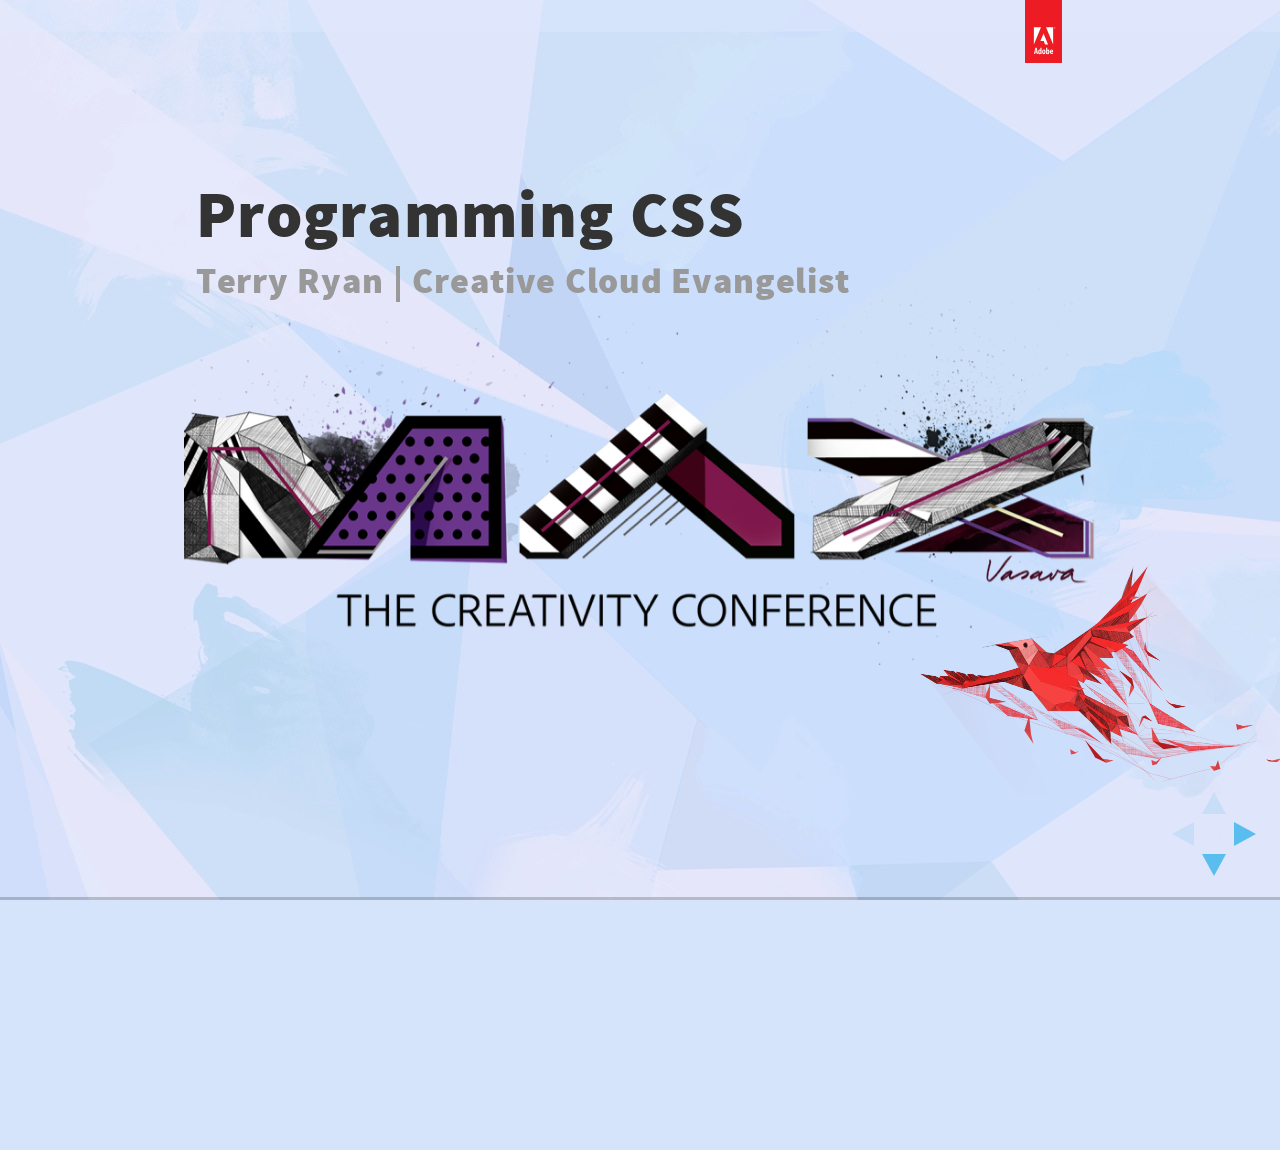
<file: preso/index.html>
<!doctype html>
<html lang="en">

	<head>
		<meta charset="utf-8">

		<title>Programming CSS</title>

		<meta name="description" content="An exploration of bring more coding productivity to CSS.">
		<meta name="author" content="Terry Ryan">

		<meta name="apple-mobile-web-app-capable" content="yes" />
		<meta name="apple-mobile-web-app-status-bar-style" content="black-translucent" />

		<meta name="viewport" content="width=device-width, initial-scale=1.0, maximum-scale=1.0, user-scalable=no">

		<link rel="stylesheet" href="css/reveal.min.css">
		<link rel="stylesheet" href="css/theme/default.css" id="theme">	

		<!-- For syntax highlighting -->
		<link rel="stylesheet" href="lib/css/zenburn.css">

		<!-- If the query includes 'print-pdf', use the PDF print sheet -->
		<script>
			document.write( '<link rel="stylesheet" href="css/print/' + ( window.location.search.match( /print-pdf/gi ) ? 'pdf' : 'paper' ) + '.css" type="text/css" media="print">' );
		</script>

		<!--[if lt IE 9]>
		<script src="lib/js/html5shiv.js"></script>
		<![endif]-->
	</head>

	<body>

		<div class="reveal">
			<img src="css/theme/max2013/adobelogo_redtag.svg" class="adobelogo" id="adobelogo" />
			<!-- Any section element inside of this container is displayed as a slide -->
			<div class="slides">

				<section>
					<section class="titleslide">
						<hgroup>
							<h1>Programming CSS</h1>
							<h2>Terry Ryan | Creative Cloud Evangelist</h2>
						</hgroup>
						<img src="css/theme/max2013/logo.png" class="transparent" id="logo" />
						<img src="css/theme/max2013/bird.png" class="transparent" id="bird" />
					</section>
					<section class="question">
						<div class="content">
							<h1>Who are you?</h1>
						</div>	
					</section>
				</section>
				<section>
					<section class="question">
						<div class="content">
							<h1>Important Ideas</h1>
							<img src="img/blt-weave.jpg" style="max-height:400px" />
						</div>	
					</section>
					<section>
						<style>
							.reveal .talking-head{
								display: inline-block;
								width: auto;
								text-align: center;
							}
							.reveal .talking-head figcaption{
								display: inline-block;	
							}
							.reveal .talking-head img{
								width: 100px;
								display: block;
							}

							.reveal .molly img{
								width: 120px;
								display: block;
							}
							.hide-text{
								opacity: 0;
							}
							.reveal .donttable{
								width: 	550px;
								position: absolute;
								top: 25%;
								right: 50px;
								margin: 0 auto;
								background-color: #ddd;
							}

							.reveal .heads{
								width: 300px;
							}

						</style>
							
						<div class="heads">
							<figure class="zeldman talking-head">
								<img src="img/zeldman.svg" class="transparent" />
								<figcaption>Zeldman</figcaption>
							</figure>
							<figure class="molly talking-head">
								<img src="img/molly.svg" class="transparent" />
								<figcaption>Holzschlag</figcaption>
							</figure>
							<figure class="shea talking-head">
								<img src="img/shea.svg" class="transparent" />
								<figcaption>Shea</figcaption>
							</figure>
						</div>
						<blockquote class="donttable">Don’t use tables for layout, use CSS.
							Tables are for tabular data.  They are just one of the tools in your toolkit. 
						</blockquote>		
						<blockquote class="donttable fragment">Don’t use tables <span class="hide-text">for layout</span>, use CSS.
							Tables are for <span class="hide-text">tabular data.  They are just one of the </span>tools <span class="hide-text">in your toolkit</span>. 
						</blockquote>
						
					</section>
					<section>
						<pre><code contenteditable>
&lt;p&gt;Sales Figures&lt;/p&gt;						
&lt;div class="table"&gt;
	&lt;div class="table-row"&gt;
		&lt;div class="table-cell"&gt;100,212&lt;/div&gt;
		&lt;div class="table-cell"&gt;98,021&lt;/div&gt;
		&lt;div class="table-cell"&gt;110,764&lt;/div&gt;
		&lt;div class="table-cell"&gt;112,876&lt;/div&gt;
	&lt;/div&gt;
&lt;/div&gt;
							
						</code></pre>
					</section>
					<section class="question">
						<div class="content">
							<dl>
								<dt>Avoid</dt>
								<dd>Consider other options before choosing.</dd>
								<dd class="fragment">Does not mean "never"</dd>
							</dl>	
						</div>	
					</section>
					<section class="question">
						<div class="content">
							<dl>
								<dt>Prefer</dt>
								<dd>Try to settle on solutions that include.</dd>
								<dd class="fragment">Does not mean "always"</dd>
							</dl>	
						</div>	
					</section>

					<section>
						<div class="content">
							<h1>CSS is not a programming language.</h1>
							<p class="fragment">Missing:</p>
							<ul>
								<li class="fragment">Variables</li>
								<li class="fragment">Loops</li>
								<li class="fragment">Functions</li>
							</ul>
							<br /><br /><br /><br />
							<h1 class="fragment">Result &mdash; <em>Unproductive</em></h1>
						</div>	
					</section>

					<section>
						<div class="content">
							<h1 class="fragment">Optimize CSS for human</h1>
							<ul>
								<li class="fragment">Many, browser inefficient, style sheets</li>
							</ul>
							<br /><br /><br />
							<h1 class="fragment">Optimize CSS for browser</h1>
							<ul>
								<li class="fragment">One long, hard to read CSS file.</li>
							</ul>
							<br /><br /><br /><br />
							<h1 class="fragment">Result &mdash; <em>Bad CSS for someone</em></h1>
						</div>	
					</section>
				</section>	

				<section>
					<section class="question">
						<div class="content">
							<h1>CSS Resets</h1>
							<img src="img/blank-slate.png" style="max-height:400px" class="transparent" />
						</div>	
					</section>
					<section class="question">
						<div class="content">
							<h1>Demo</h1>
						</div>	
					</section>
					<section>
						<img src="img/chrome.png" />	
					</section>
					<section>
						<img src="img/safari.png" />	
					</section>
					<section>
						<img src="img/compare.png" />	
					</section>
					<section>
						<div class="content">
							<h1>Browsers render things different</h1>
							<p class="fragment">Fixes:</p>
							<ul>
								<li class="fragment">Browser specific hacks</li>
								<li class="fragment">Deal with the differences.</li>
								<li class="fragment">Reset</li>
							</ul>
						</div>	
					</section>
					<section>
						<div class="content">
							<h1>Resets</h1>
							<ul>
								<li class="fragment">Start all browsers at zero</li>
								<li class="fragment">Force you to consider everything</li>
							</ul>
						</div>	
					</section>
				</section>
				<section>
					<section class="question">
						<div class="content">
							<h1>Organization</h1>
							<img src="img/toolbox.png" style="max-height:400px" class="transparent" />
						</div>	
					</section>

					<section>
						<div class="content">
							<h1>Two Schools</h1>
							<ul>
								<li class="fragment">Interfaces</li>
								<li class="fragment">Design Aspect</li>
							</ul>
						</div>	
					</section>
					<section>
						<div class="content">
							<h1>Interface</h1>
							<ul>
								<li class="fragment">Header</li>
								<li class="fragment">Nav</li>
								<li class="fragment">Footer</li>
								<li class="fragment">Content</li>
								<li class="fragment">Sub Interface</li>
							</ul>
						</div>	
					</section>
					
					<section>
						<div class="content">
							<h1>Design Aspects</h1>
							<ul>
								<li class="fragment">Fonts</li>
								<li class="fragment">Color</li>
								<li class="fragment">Background</li>
								<li class="fragment">Layout</li>
								<li class="fragment">Media Queries</li>
							</ul>
						</div>	
					</section>
					<section>
						<div class="content">
							<h1>Interfaces - Pros</h1>
							<ul>
								<li class="fragment">Slightly less verbose</li>
								<li class="fragment">Easier to track down</li>
								<li class="fragment">Easier to focus</li>
								<li class="fragment">Preference?</li>
							</ul>
						</div>	
					</section>
					<section>
						<div class="content">
							<h1>Design Aspects</h1>
							<ul>
								<li class="fragment">Easier to repurpose</li>
								<li class="fragment">Easier to rebrand</li>
								<li class="fragment">Easier to make responsive</li>
								<li class="fragment">Preference?</li>
							</ul>
						</div>	
					</section>
					
					<section class="question">
						<div class="content">
							<h1>I prefer a hybrid.</h1>
						</div>	
					</section>

				</section>
				<style>
					.reveal .bigpicture{
						position: absolute;
						width: auto;
						padding-left: 50px;
						top: 0;
						left: 0;
						right: 0;
						z-index: 0;
					}
					.reveal .bigpicture-caption{
						position: absolute;
						z-index: 1;
					}
				</style>
				<section>
					<section class="question">
						<div class="content">
							<h1 class="bigpicture-caption" style="right: 60px; top:0;">Class vs ID?</h1>
							<img src="img/angrycrowd.jpg" class="transparent bigpicture" />
						</div>	
					</section>
					<section class="question">
						<div class="content">
							<h1>Use ID's <br />in HTML &amp; JS</h1>
						</div>	
					</section>
					<section class="question">
						<div class="content">
							<h1>CSS Specificity</h1>
						</div>	
					</section>
					<section class="question">
						<div class="content">
							<h1>Andy Clarke</h1>
							<p><a href="http://www.stuffandnonsense.co.uk/archives/css_specificity_wars.html">CSS: Specificity Wars</a></p>
						</div>	
					</section>
					<style>
						.spec img{
							width: 300px;
						}
					</style>
					<section class="question">
						<div class="content-with-bg">
							<figure class="spec fragment">
								<img src="img/troop.jpg" class="transparent"/>
								<figcaption>Element</figcaption>
							</figure>
							<figure class="spec fragment">
								<img src="img/darth.jpg" class="transparent"/>
								<figcaption>.class</figcaption>
							</figure>
							<figure class="spec fragment">
								<img src="img/palp.jpg" class="transparent"/>
								<figcaption>#id</figcaption>
							</figure>	
						</div>	
					</section>
					<section>
						<h1>Element</h1>
						<pre class="split-screen"><code contenteditable>
&lt;div&gt;
&lt;/div&gt;

div{
	background-image: 
	url("img/troop.jpg");
}




							
						</code></pre>

						<style>
							.reveal .stormtrooper{
								background-image: url("img/troop.jpg");
							}
							.reveal .character{
								height: 400px;
								background-size: 50%;
							}
						</style>
						<div class="split-screen character stormtrooper fragment">

						</div>
					</section>
					<section>
						<h1>Class beats Element</h1>
						<pre class="split-screen"><code contenteditable>
&lt;div class="darth"&gt;
&lt;/div&gt;

div{
	background-image: 
	url("img/troop.jpg");
}

.darth{
	background-image: 
	url("img/darth.jpg");
}

						</code></pre>

						<style>
						.reveal .darth{
								background-image: url("img/darth.jpg");
							}
							.reveal .character{
								height: 400px;
								background-size: 50%;
								background-repeat: no-repeat;
								background-color: #FFF;
							}
						</style>
						<div class="split-screen character darth fragment">

						</div>
					</section>
					<section>
						<h1>ID beats Class</h1>
						<pre class="split-screen"><code contenteditable>
&lt;div id="palp" class="darth"&gt;
&lt;/div&gt;
div{
	background-image: 
	url("troop.jpg");
}

.darth{
	background-image: 
	url("darth.jpg");
}

#palp{
	background-image: 
	url("palp.jpg");
}
						</code></pre>

						<style>
						.reveal .palp{
								background-image: url("img/palp.jpg");
							}
						</style>
						<div class="split-screen character palp fragment">

						</div>
					</section>					
					<section>
						<h1>Inline beats ID</h1>
						<pre class="split-screen"><code contenteditable>
&lt;div id="palp" class="darth"
style="bg-image:url('dstar.jpg')"&gt;
&lt;/div&gt;
div...

.darth...

#palp...
						</code></pre>

						<div class="split-screen character palp fragment" style="background-image: url('img/dstar.jpg')">

						</div>
					</section>
					<section>
						<h1>!important</h1>
						<pre class="split-screen fragment"><code contenteditable>
&lt;div id="palp" 
class="darth batman"
style="bg-image:url('dstar.jpg')"&gt;
&lt;/div&gt;

.batman{
background-image: 
url("batman.jpg") !important;
}
						</code></pre>
						<style>
						.reveal .batman{
								background-image: url("img/batman.jpg") !important;
							}
						</style>
						<div class="split-screen character palp fragment batman" style="background-image: url('img/dstar.jpg')">

						</div>
					</section>
					<section>
						<h1>Why?</h1>
						<pre class="split-screen"><code contenteditable>
&lt;div id="header"&gt;
	&lt;div class="panel"&gt;
		&lt;p&gt;Panel Text&lt;/p&gt;
	&lt;/div&gt;	
&lt;/div&gt;

#header p{
	color:red;
}
.panel p{
	color:green; 
}
						</code></pre>
						<style>
							#header-example p{
								color:red;
							}
							.panel-example p{
								color:green; 
							}
						</style>
						<div id="header-example" class="split-screen fragment">
							<div class="panel-example">
								<p>Panel Text</p>
							</div>	
						</div>	
					</section>
					<style>
						.spec2 img{
							width: 180px;
						}
					</style>
					<section class="question">
						<div class="content-with-bg">
							<figure class="spec2 fragment">
								<img src="img/troop.jpg" class="transparent"/>
								<figcaption>Element</figcaption>
							</figure>
							<figure class="spec2 fragment">
								<img src="img/darth.jpg" class="transparent"/>
								<figcaption>.class</figcaption>
							</figure>
							<figure class="spec2 fragment">
								<img src="img/palp.jpg" class="transparent"/>
								<figcaption>#id</figcaption>
							</figure>
							<figure class="spec2 fragment">
								<img src="img/dstar.jpg" class="transparent"/>
								<figcaption>Inline Style</figcaption>
							</figure>
							<figure class="spec2 fragment">
								<img src="img/batman.jpg" class="transparent"/>
								<figcaption>!important</figcaption>
							</figure>	
						</div>	
					</section>	

				</section>	
				<section>
					<section class="question">
						<div class="content">
							<h1>Avoid CSS Smells</h1>
							<img src="img/css_dog.png" class="transparent" />
						</div>	
					</section>
					<section>
						<h1>Avoid Magic Numbers</h1>
						<pre class="split-screen"><code contenteditable>
li:last-child{
	position:relative;
	top: 3px;
}							
						</code></pre>
						<div class="split-screen fragment">
							<ul>
								<li>Brittle</li>
								<li>Something else is broken</li>
								<li>Might be environmental</li>
							</ul>	
						</div>	
					</section>
					<section>
						<h1>Avoid Qualified Selectors</h1>
						<pre class="split-screen"><code contenteditable>
li.phone-number{
	color:red;
}

						</code></pre>
						<div class="split-screen fragment">
							<ul>
								<li>Not resuable</li>
								<li>More work for the browser</li>
							</ul>	
						</div>	
					</section>
					<section>
						<h1>Avoid Undoing Your CSS</h1>
						<pre class="split-screen"><code contenteditable>
h2{
text-shadow: 2px 2px 4px #CCC;
}
.post h2{
text-shadow: none;
}

						</code></pre>
						<div class="split-screen fragment">
							<ul>
								<li>You're applying too early</li>
								<li>Less maintainable</li>
							</ul>	
						</div>	
					</section>
					<section>
						<h1>Avoid Super-Broad Rules</h1>
						<pre class="split-screen"><code contenteditable>
body{
text-shadow: 2px 2px 4px #CCC;
}


						</code></pre>
						<div class="split-screen fragment">
							<ul>
								<li>You're applying too early</li>
								<li>Less maintainable</li>
							</ul>	
						</div>	
					</section>
					<section>
						<h1>Prefer Classes to ID's</h1>
						<pre class="split-screen"><code contenteditable>
.special-event-notice{
text-shadow: 2px 2px 4px #CCC;
}


						</code></pre>
						<div class="split-screen fragment">
							<ul>
								<li>Everyone is fighting at the same strength</li>
								<li>More maintainable</li>
							</ul>	
						</div>	
					</section>
					<section>
						<h1>Avoid !important to fix bad CSS</h1>
						<pre class="split-screen"><code contenteditable>
#header p{
	color:red;
}
.panel p{
	color:green !important; 
}


						</code></pre>
						<div class="split-screen fragment">
							<ul>
								<li>More maintainable.</li>
							</ul>	
						</div>	
					</section>
					<section>
						<h1>Prefer !important for things that are actually important</h1>
						<pre class="split-screen"><code contenteditable>
.error p{
	color:red !important;
}
.panel p{
	color:green; 
}


						</code></pre>
						<div class="split-screen fragment">
							<ul>
								<li>What is actually used for</li>
							</ul>	
						</div>	
					</section>
					<section>
						<h1>Prefer Specific Class Names</h1>
						<pre class="split-screen"><code contenteditable>
.card img{
	border:1px solid #CCC;
}
.credit-card img{
	border:1px solid #CCC;
}


						</code></pre>
						<div class="split-screen fragment">
							<ul>
								<li>Unlikely to be accidently changed.</li>
								<li>More maintainable.</li>
							</ul>	
						</div>	
					</section>		
				</section>
				<section>
					<section class="question">
						<div class="content">
							<h1>OOCSS</h1>
							<img src="img/oocss.jpg" class="transparent" />
						</div>	
					</section>
					<section>
						<h1>Object Oriented CSS</h1>
						<div class="content">
							<ul>
								<li class="fragment">Remove Skin from Structure</li>
								<li class="fragment">Remove Content from Container</li> 
							</ul>	
						</div>	
					</section>
					<section>
						<h1>Skin from Structure</h1>
						<figure class="code-half">
						<figcaption>Pre OOCSS</figcaption>	
						<pre><code contenteditable>
.comment{
	border: 1px solid #F00;
	background: #DDD;
	font-family: Helvetica;
	font-size: 16px;
}

.tweet{
	border: 1px solid #F00;
	background: #DDD;
	font-family: Helvetica;
	font-size: 20px;
}							
						</code></pre>
						</figure>
						<figure  class="code-half fragment">
						<figcaption>OOCSS</figcaption>	
						<pre><code contenteditable>
.remark{
	border: 1px solid #F00;
	background: #DDD;
	font-family: Helvetica;
}
.comment{
	font-size: 16px;
}

.tweet{
	font-size: 20px;
}	


						</code></pre>
						</figure>
					</section>
					<section>
						<h1>Container from Content</h1>
						<figure class="code-half">
						<figcaption>Pre OOCSS</figcaption>	
						<pre><code contenteditable>
.footer h2{
	font-size: 16px;
	color: #FF0000;
}

						</code></pre>
						</figure>
						<figure  class="code-half fragment">
						<figcaption>OOCSS</figcaption>	
						<pre><code contenteditable>
.secondary-header{
	font-size: 16px;
	color: #FF0000;
}	


						</code></pre>
						</figure>
					</section>
					<section class="question">
						<div class="content">
							<h1>Should you do this?</h1>
						</div>	
					</section>
				</section>

				<section>
					<section class="question">
						<div class="content">
							<h1>Preprocessors</h1>
							<img src="img/preprocessors.jpg" />
						</div>	
					</section>
					<style>
						.file{
							width: 150px;
						}

						.package{
							width: 150px;
						}

						.reveal .arrow{
							font-size: 140px;
							position: relative;
							top: -70px;	
							margin: 0 50px;
							font-weight: bold;
						}

					</style>
					<section>
						<img src="img/notcss.svg" class="transparent file fragment" />
						<span class="arrow fragment">&rarr;</span>
						<img src="img/package.svg" class="transparent package fragment" />
						<span class="arrow fragment">&rarr;</span>
						<img src="img/css.svg" class="transparent file fragment" />
					</section>
					<section>
						<div class="content">
							<h1>Preprocessors all do:</h1>
							<ul>
								<li class="fragment">Variables</li>
								<li class="fragment">Nesting</li>
								<li class="fragment">Functions ("Mixin")</li>
								<li class="fragment">Concatenation</li>
							</ul>
							<br /><br /><br /><br />
							<h1 class="fragment">Result &mdash; <em>Much more productive</em></h1>
						</div>	
					</section>	


					<section>
						<div class="content">
							<h1>Most Popular Preprocessors</h1>
							<ul>
								<li class="fragment"><a href="http://learnboost.github.io/stylus/">Stylus</a></li>
								<li class="fragment"><a href="http://lesscss.org/">Less</a></li>
								<li class="fragment"><a href="http://sass-lang.com/">SASS</a></li>
							</ul>
						</div>	
					</section>
					<section class="question">
						<div class="content">
							<h1>What's the difference?</h1>
						</div>	
					</section>
					<section>
						<div class="content">
							<h1>The Difference?</h1>
							<ul>
								<li class="fragment">Syntax</li>
								<li class="fragment">Underlying tech</li>
							</ul>
						</div>	
					</section>
					<style>
					.reveal .code-half{
						width: 45%;
						margin:0 5px 0 5px;
						float: left;
						position: static;
					}

					</style>
					<section>
						<figure  class="code-half">
						<figcaption>Stylus</figcaption>	
						<pre><code contenteditable>
alertcolor: #FF0000     
.alert              
  color: alertcolor
  .title 
    font-weight: bold
  
  .description
    font-variant: italic
     

							
						</code></pre>
						</figure>
						<figure  class="code-half fragment">
						<figcaption>CSS</figcaption>	
						<pre><code contenteditable>
.alert {             
  color: #FF0000; 
}
.alert .title{
  font-weight: bold;
}
.alert .description{
  font-variant: italic;
}
		



						</code></pre>
						</figure>
					</section>
					<section>
						<figure  class="code-half">
						<figcaption>LESS</figcaption>	
						<pre><code contenteditable>
@alertcolor: #FF0000     
.alert{              
  color: @alertcolor;
  .title {
    font-weight: bold;
  }
  .description{
    font-variant: italic;
  }   
}
							
						</code></pre>
						</figure>
						<figure  class="code-half fragment">
						<figcaption>CSS</figcaption>	
						<pre><code contenteditable>
.alert {             
  color: #FF0000; 
}
.alert .title{
  font-weight: bold;
}
.alert .description{
  font-variant: italic;
}
		



						</code></pre>
						</figure>
					</section>
					<section>
						<figure  class="code-half">
						<figcaption>SASS (SASS)</figcaption>	
						<pre><code contenteditable>
$alertcolor: #FF0000     
.alert              
  color: $alertcolor
  .title
  	font-weight: bold
  
  .description
  	font-variant: italic
   

							
						</code></pre>
						</figure>
						<figure  class="code-half fragment">
						<figcaption>CSS</figcaption>	
						<pre><code contenteditable>
.alert {             
  color: #FF0000; 
}
.alert .title{
	font-weight: bold;
}
.alert .description{
	font-variant: italic;
}
		



						</code></pre>
						</figure>
					</section>
					<section>
						<figure  class="code-half">
						<figcaption>SASS (SCSS)</figcaption>	
						<pre><code contenteditable>
$alertcolor: #FF0000;     
.alert {             
  color: $alertcolor;
  .title{
  	font-weight: bold;
  }
  .description{
  	font-variant: italic;
  } 
}
							
						</code></pre>
						</figure>
						<figure  class="code-half fragment">
						<figcaption>CSS</figcaption>	
						<pre><code contenteditable>
.alert {             
  color: #FF0000; 
}
.alert .title{
	font-weight: bold;
}
.alert .description{
	font-variant: italic;
}
		



						</code></pre>
						</figure>
					</section>
					<style>
						.compare3{
							width: 100%;
						}
						.compare3 th{
							font-weight: bold;
							border-bottom: 2px dotted #999;
						}
						.compare3 td{
							width: 33%;
							padding-bottom: 15px;
						}
					</style>
					<section>
						<h1>Underlying Technology</h1>
						<div class="content">
							<table class="compare3">
								<thead>
									<tr>
										<th>Less</th>
										<th>Stylus</th>
										<th>Sass</th>
									</tr>	
								</thead>
								<tbody>
									<tr>
										<td>Javascript</td>
										<td>Javascript</td>
										<td>Ruby</td>
									</tr>
									<tr>
										<td>Client and Server</td>
										<td>Server</td>
										<td>Development</td>
									</tr>
									<tr>
										<td></td>
										<td>Nib</td>
										<td>Compass</td>
									</tr>	
								</tbody>		
							</table>	
						</div>
					</section>
					<section>		
						<div class="content">
							<img src="img/picard.png" />
						</div>	
					</section>
					<section class="question">
						<div class="content">
							<h1>Don't worry about that now.</h1>
						</div>	
					</section>
					<section class="question">
						<div class="content">
							<h1>I prefer Sass</h1>
						</div>	
					</section>
					<section class="question">
						<div class="split-screen">
							<img src="img/nerd_angry.jpg" style="max-height: 600px;" />
						</div>
						<div class="split-screen">
							<br /><br /><br /><br /><br />
							<h3>I have a strong feeling about another one of these!</h3>
						</div>	
					</section>
					
					<section class="question">
						<div class="content">
							<h1>All examples are SCSS</h1>
						</div>	
					</section>

					<section>
						<h1>Variables</h1>
						<figure  class="code-half">
						<figcaption>SCSS</figcaption>	
						<pre><code contenteditable>
$highlight: #C55C55;     
.post .title{
	color: $highlight;
}
.comment .author{
	color: $highlight;
}
.archive .title{
	color: $highlight;
}
     

							
						</code></pre>
						</figure>
						<figure  class="code-half fragment">
						<figcaption>CSS</figcaption>	
						<pre><code contenteditable>
.post .title{
	color: #C55C55;
}
.comment .author{
	color: #C55C55;
}
.archive .title{
	color: #C55C55;
}
		






						</code></pre>
						</figure>
					</section>
					<section>
						<h1>Nesting</h1>
						<figure  class="code-half">
						<figcaption>SCSS</figcaption>	
						<pre><code contenteditable>
.post{
  color: #333;
  .title{
    font-size: 20px;
  }
  .comment{
    color:#666;
    .title{
      color: #F00;
    }
  }
}
     

							
						</code></pre>
						</figure>
						<figure  class="code-half fragment">
						<figcaption>CSS</figcaption>	
						<pre><code contenteditable>
.post {
  color: #333;
}
.post .title {
  font-size: 20px;
}
.post .comment {
  color: #666;
}
.post .comment .title {
  color: #F00;
}
		






						</code></pre>
						</figure>
					</section>
					<section>
						<h1>Mixin</h1>
						<figure  class="code-half">
						<figcaption>SCSS</figcaption>	
						<pre><code contenteditable>
@mixin transition($options) {
-webkit-transition: $options;
-moz-transition: $options;
-o-transition: $options;
transition: $options;
}

.alert{
@include 
transition(all 1s ease);
}
     

							
						</code></pre>
						</figure>
						<figure  class="code-half fragment">
						<figcaption>CSS</figcaption>	
						<pre><code contenteditable>
.alert {
-webkit-transition:all 1s ease;
-moz-transition:all 1s ease;
-o-transition:all 1s ease;
transition:all 1s ease;
}
		







						</code></pre>
						</figure>
					</section>
					<section>
						<h1>Inheritance</h1>
						<figure  class="code-half">
						<figcaption>SCSS</figcaption>	
						<pre><code contenteditable>
.person {
  border: 1px solid green;
}
 
.customer {
  @extend .person;
  font-variant: italic;
}

.employee {
  @extend .person;
  font-variant: bold;
}
     

							
						</code></pre>
						</figure>
						<figure  class="code-half fragment">
						<figcaption>CSS</figcaption>	
						<pre><code contenteditable>
.person, .customer, .employee {
  border: 1px solid green;
}

.customer {
  font-variant: italic;
}

.employee {
  font-variant: bold;
}
		







						</code></pre>
						</figure>
					</section>
					<section>
						<h1>Color Functions</h1>
						<figure  class="code-half">
						<figcaption>SCSS</figcaption>	
						<pre><code contenteditable>
$highlight: #C55C55;     

a{color: $highlight;}

a:hover{color: 
lighten($highlight, 10%)
}     


							
						</code></pre>
						</figure>
						<figure  class="code-half fragment">
						<figcaption>CSS</figcaption>	
						<pre><code contenteditable>
a {
  color: #c55c55; 
}

a:hover {
  color: #d2807b; 
}
		
		



						</code></pre>
						</figure>
					</section>
					<section>
						<h1>Math</h1>
						<figure  class="code-half">
						<figcaption>SCSS</figcaption>	
						<pre><code contenteditable>
$basesize: 20px;

.post .title{
  font-size: $basesize + 4px;
}   


							
						</code></pre>
						</figure>
						<figure  class="code-half fragment">
						<figcaption>CSS</figcaption>	
						<pre><code contenteditable>
.post .title {
  font-size: 24px;
}
		


		



						</code></pre>
						</figure>
					</section>

					<style>
						.file{
							width: 150px;
						}

						.package{
							width: 150px;
						}

						.reveal .arrow{
							font-size: 140px;
							position: relative;
							top: -70px;	
							margin: 0 50px;
							font-weight: bold;
						}

						.reveal .import-table{
							vertical-align: middle;
						}	

						.reveal .import-table div{
							display: inline-block;
							height: 300px;
							padding: 0 50px;
						}


						.reveal .import-table .file{
							width: 200px;
						}
						.reveal .scss{
							width: 100px;
						}

					</style>
					<section>
						<h1>Import</h1>
						<div class="import-table">
							<div>
								<img src="img/notcss.svg" class="transparent scss" /><br />
								<img src="img/notcss.svg" class="transparent scss" /><br />
								<img src="img/notcss.svg" class="transparent scss" /><br />	
							</div>
							<div class="fragment">&rarr;</div>
							<div class="fragment"><img src="img/package.svg" class="transparent scss" /></div>
							<div class="fragment">&rarr;</div>
							<div class="fragment"><img src="img/css.svg" class="transparent scss" /></div>		
						</div>
						
						
						
						
					</section>

					<section class="question">
						<div class="content">
							<h1>Demo</h1>
						</div>	
					</section>


					<section class="question">
						<div class="split-screen">
							<img src="img/hipster.jpg" style="max-height: 600px;" />
						</div>
						<div class="split-screen">
							<br /><br /><br /><br /><br />
							<h3>I hate the Command Line!</h3>
						</div>	
					</section>
					<section class="question">
							<h1>Codekit on Mac</h1>
							<img src="img/codekit.png" class="transparent" width="700" />
					</section>


				</section>





				<section>
					<section class="question">
						<div class="content">
							<h1>Conclusions</h1>
						</div>	
					</section>
					<section class="question">
						<div class="content">
							<h1>Be consistent</h1>
							<img src="img/consistent.gif" />
						</div>	
					</section>
					<section class="question">
						<div class="content">
							<h1>Be deliberate</h1>
							<img src="img/deliberate.gif" />
						</div>	
					</section>
					<section class="question">
						<div class="content">
							<h1>Be productive</h1>
							<img src="img/productive.gif" />
						</div>	
					</section>


					<section>
						<h1>Questions?</h1>
						<div class="content-with-bg">
							<p>Source, Presentation &amp; References:</p>
							<ul>
								<li><a href="http://bit.ly/max-tr-2">http://bit.ly/max-tr-2</a></li>
							</ul>
							<br /><br />	
							<p>Preso also availalble at:</p>
							<ul>
								<li><a href="http://max.adobe.com">Adobe Max Site</a></li>
							</ul>
							<br /><br />
							<p>Contact Me?</p>
							<ul>
								<li><a href="http://terrenceryan.com">http://terrenceryan.com</a></li>
								<li><a href="mailto:terry.ryan@adobe.com">terry.ryan@adobe.com</a></li>
								<li><a href="http://twitter.com/tpryan">Twitter @tpryan</a></li>
							</ul>	
						</div>					
					</section>

				</section>	
			</div>

		</div>
		<script src="lib/js/head.min.js"></script>
		<script src="js/reveal.min.js"></script>

		<script>

			// Full list of configuration options available here:
			// https://github.com/hakimel/reveal.js#configuration
			Reveal.initialize({
				controls: true,
				progress: true,
				history: true,
				center: true,
				margin: 0,

				theme: 'max2013', // available themes are in /css/theme
				transition: Reveal.getQueryHash().transition || 'default', // default/cube/page/concave/zoom/linear/fade/none

				// Optional libraries used to extend on reveal.js
				dependencies: [
					{ src: 'lib/js/classList.js', condition: function() { return !document.body.classList; } },
					{ src: 'plugin/markdown/showdown.js', condition: function() { return !!document.querySelector( '[data-markdown]' ); } },
					{ src: 'plugin/markdown/markdown.js', condition: function() { return !!document.querySelector( '[data-markdown]' ); } },
					{ src: 'plugin/highlight/highlight.js', async: true, callback: function() { hljs.initHighlightingOnLoad(); } },
					{ src: 'plugin/zoom-js/zoom.js', async: true, condition: function() { return !!document.body.classList; } },
					{ src: 'plugin/notes/notes.js', async: true, condition: function() { return !!document.body.classList; } }
					// { src: 'plugin/remotes/remotes.js', async: true, condition: function() { return !!document.body.classList; } }
				]
			});

		</script>

	</body>
</html>
</file>
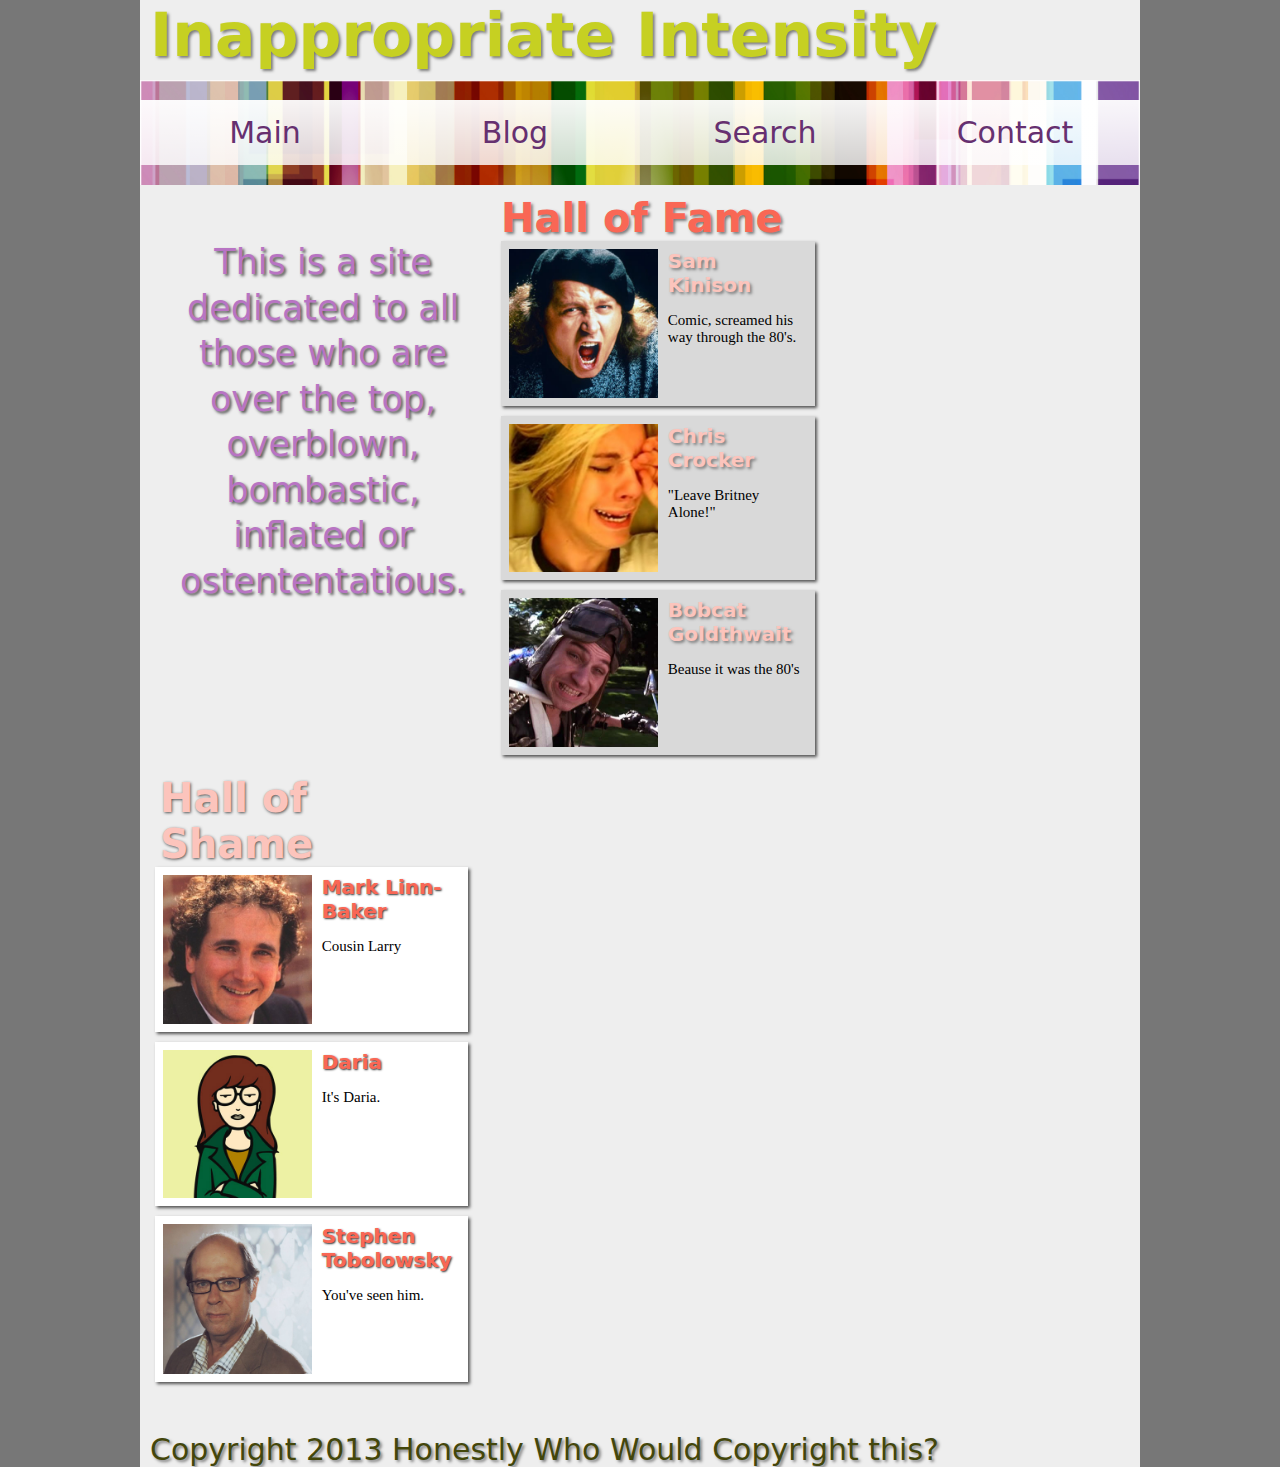
<file: code/organization/index.html>
<!DOCTYPE html> 
<html> 
	<head> 
	<title>Inappropriate Intensity</title>

	<link rel="stylesheet" href="css/interface.css">

	<script src="http://use.edgefonts.net/ceviche-one.js"></script>
	<script src="http://use.edgefonts.net/noticia-text.js"></script>
</head> 
<body>
	<header>
		<h1>Inappropriate Intensity</h1>
	</header>
	<nav>
		<ul>
			<li><a href="">Main</a></li>
			<li><a href="">Blog</a></li>
			<li><a href="">Search</a></li>
			<li><a href="">Contact</a></li>
		</ul>	
	</nav>
	<div id="content">
		<div id="description">
			<p>This is a site dedicated to all those who are over the top, overblown, bombastic, inflated or ostententatious.</p>
		</div>	
		<div id="halloffame">
			<h2>Hall of Fame</h2>
			<div class="person">
				<img src="img/sam.jpg" />
				<h3>Sam Kinison</h3>
				<p>Comic, screamed his way through the 80's.</p>
			</div>
			<div class="person">
				<img src="img/chris.jpg" />
				<h3>Chris Crocker</h3>
				<p>"Leave Britney Alone!"</p>
			</div>	
			<div class="person">
				<img src="img/bobcat.jpg" />
				<h3>Bobcat Goldthwait</h3>
				<p>Beause it was the 80's</p>
			</div>		
		</div>
		<div id="hallofshame">
			<h2>Hall of Shame</h2>
			<div class="person">
				<img src="img/mark.jpg" />
				<h3>Mark Linn-Baker</h3>
				<p>Cousin Larry</p>
			</div>
			<div class="person">
				<img src="img/daria.jpg" />
				<h3>Daria</h3>
				<p>It's Daria.</p>
			</div>	
			<div class="person">
				<img src="img/steve.jpg" />
				<h3>Stephen Tobolowsky</h3>
				<p>You've seen him.</p>
			</div>		
		</div>
	</div>
	<footer>
		<p id="copyright">Copyright 2013 Honestly Who Would Copyright this?</p>	
	</footer>	
</body>
</html>
</file>
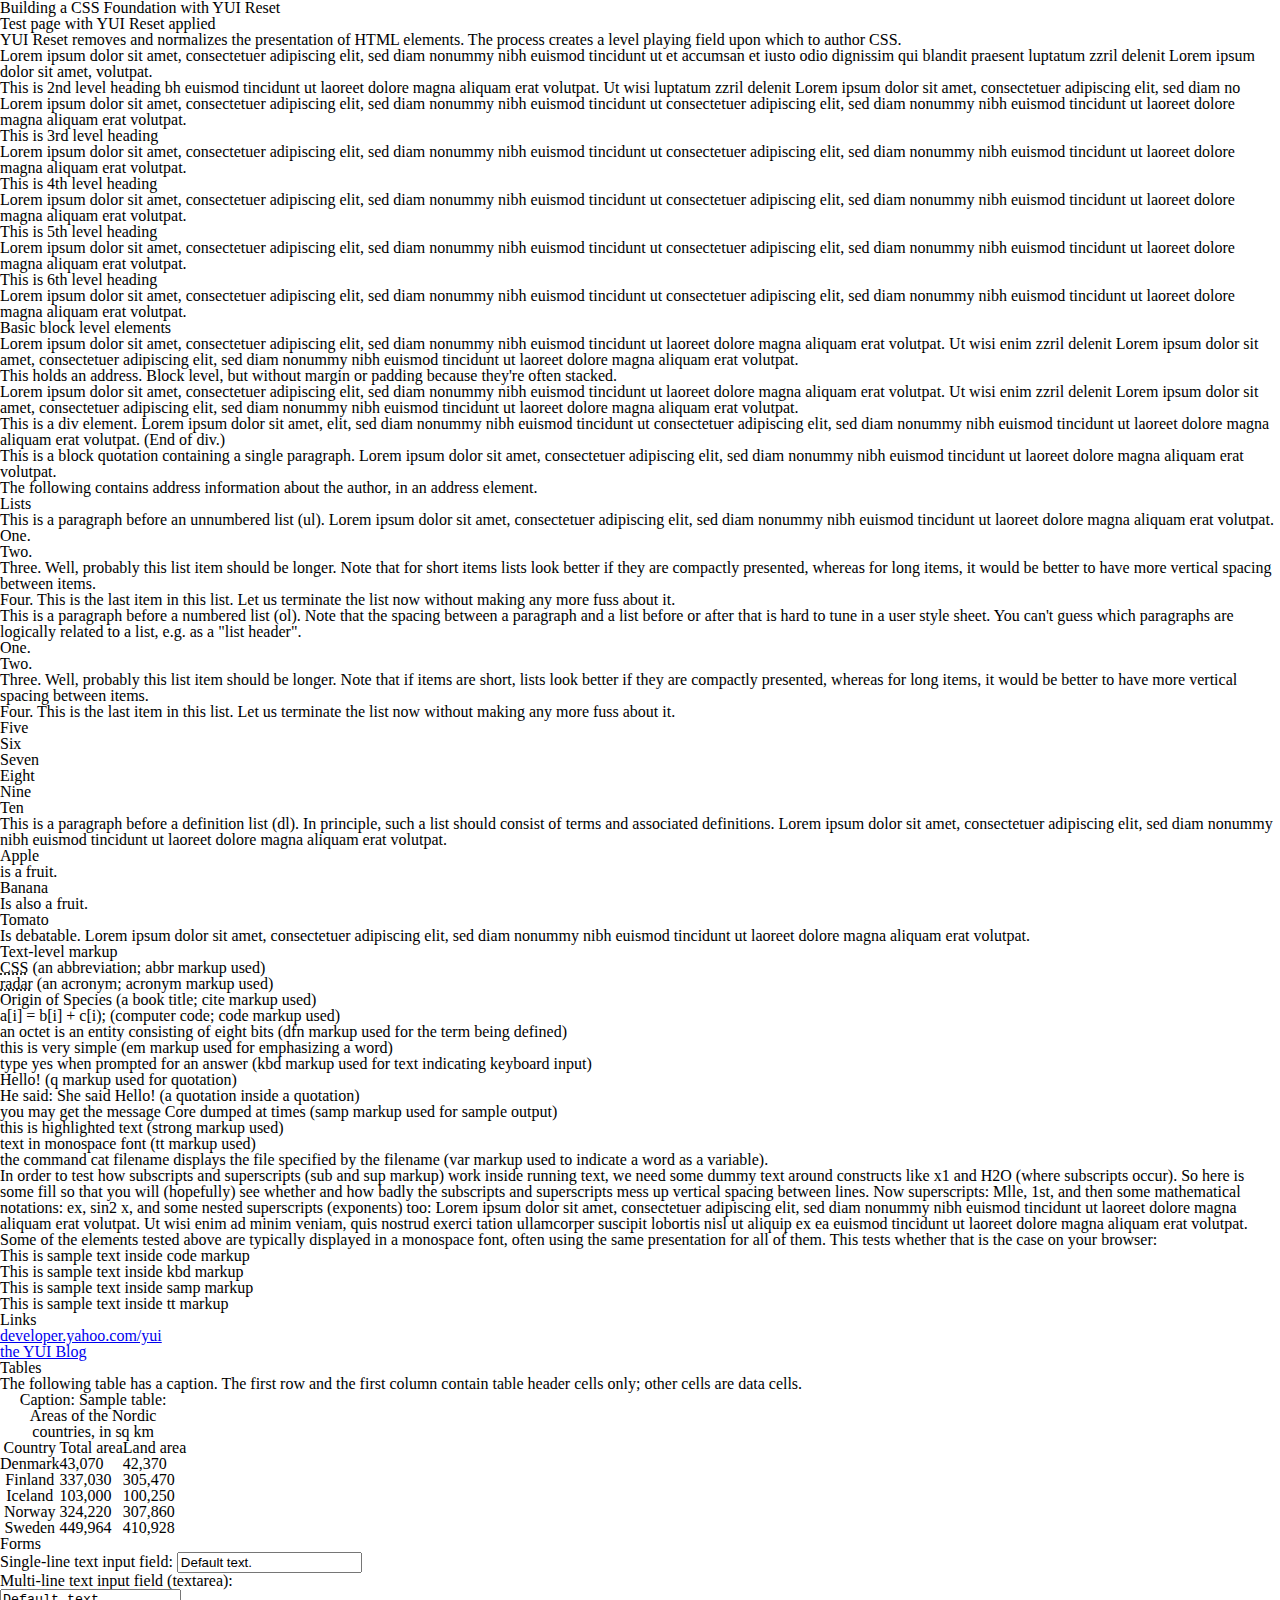
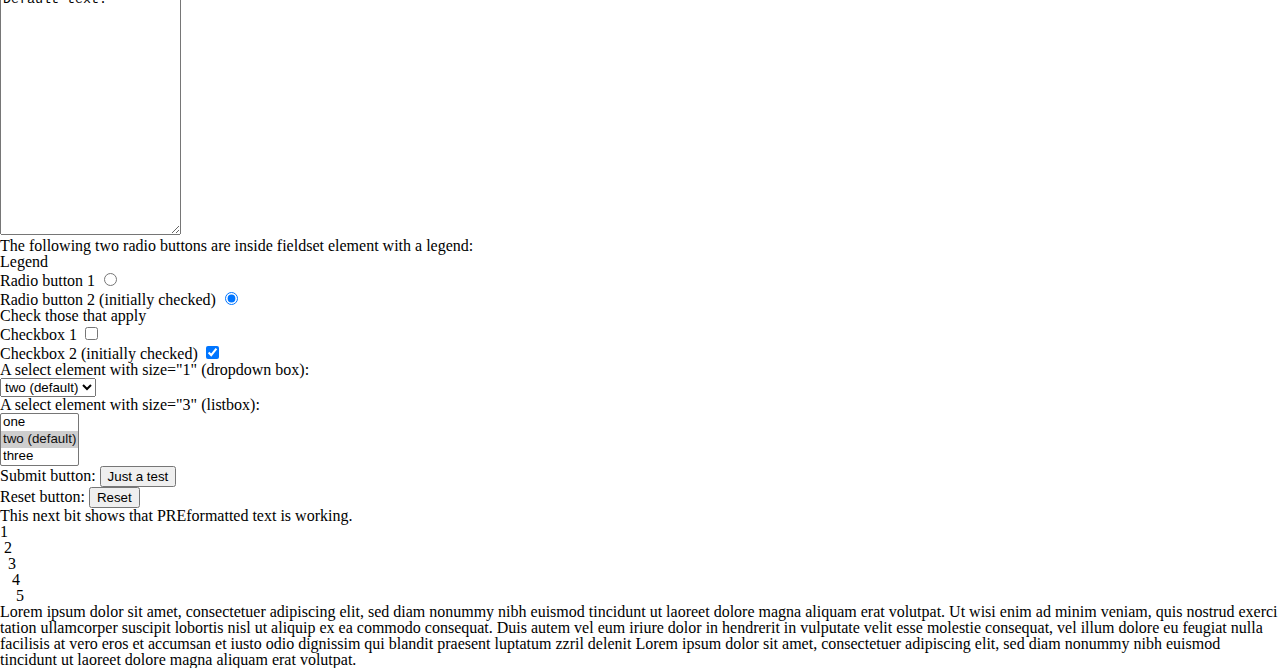
<file: code/reset/index.html>
<!DOCTYPE HTML PUBLIC "-//W3C//DTD HTML 4.01//EN" "http://www.w3.org/TR/html4/strict.dtd">
<html>
<head>
<title>YUI Library - Reset - Example: Building a CSS Foundation with YUI Reset</title>
 <link rel="stylesheet" href="css/reset.css"> 
</head>

<body>

<h1>Building a CSS Foundation with YUI Reset</h1>

<h2>Test page with YUI Reset applied</h2>

<h1>YUI Reset removes and normalizes the presentation of HTML elements. The process creates a level playing field upon which to author CSS.</h1>

	<p>Lorem ipsum dolor sit amet, consectetuer adipiscing elit, sed diam nonummy nibh euismod tincidunt ut et accumsan et iusto odio dignissim qui blandit praesent luptatum zzril delenit Lorem ipsum dolor sit amet, volutpat. </p>
	<h2>This is 2nd level heading bh euismod tincidunt ut laoreet dolore magna aliquam erat volutpat. Ut wisi luptatum zzril delenit Lorem ipsum dolor sit amet, consectetuer adipiscing elit, sed diam no</h2>
	<p>Lorem ipsum dolor sit amet, consectetuer adipiscing elit, sed diam nonummy nibh euismod tincidunt ut consectetuer adipiscing elit, sed diam nonummy nibh euismod tincidunt ut laoreet dolore magna aliquam erat volutpat. </p>
	<h3>This is 3rd level heading</h3>

	<p>Lorem ipsum dolor sit amet, consectetuer adipiscing elit, sed diam nonummy nibh euismod tincidunt ut consectetuer adipiscing elit, sed diam nonummy nibh euismod tincidunt ut laoreet dolore magna aliquam erat volutpat. </p>
	<h4>This is 4th level heading</h4>
	<p>Lorem ipsum dolor sit amet, consectetuer adipiscing elit, sed diam nonummy nibh euismod tincidunt ut consectetuer adipiscing elit, sed diam nonummy nibh euismod tincidunt ut laoreet dolore magna aliquam erat volutpat. </p>
	<h5>This is 5th level heading</h5>
	<p>Lorem ipsum dolor sit amet, consectetuer adipiscing elit, sed diam nonummy nibh euismod tincidunt ut consectetuer adipiscing elit, sed diam nonummy nibh euismod tincidunt ut laoreet dolore magna aliquam erat volutpat. </p>
	<h6>This is 6th level heading</h6>

	<p>Lorem ipsum dolor sit amet, consectetuer adipiscing elit, sed diam nonummy nibh euismod tincidunt ut consectetuer adipiscing elit, sed diam nonummy nibh euismod tincidunt ut laoreet dolore magna aliquam erat volutpat. </p>
	
	<h2>Basic block level elements</h2>
	
	<p>Lorem ipsum dolor sit amet, consectetuer adipiscing elit, sed diam nonummy nibh euismod tincidunt ut laoreet dolore magna aliquam erat volutpat. Ut wisi enim zzril delenit Lorem ipsum dolor sit amet, consectetuer adipiscing elit, sed diam nonummy nibh euismod tincidunt ut laoreet dolore magna aliquam erat volutpat.</p>
	
	<address>This holds an address. Block level, but without margin or padding because they're often stacked.</address>
	
	<p>Lorem ipsum dolor sit amet, consectetuer adipiscing elit, sed diam nonummy nibh euismod tincidunt ut laoreet dolore magna aliquam erat volutpat. Ut wisi enim zzril delenit Lorem ipsum dolor sit amet, consectetuer adipiscing elit, sed diam nonummy nibh euismod tincidunt ut laoreet dolore magna aliquam erat volutpat.</p>

	<div>This is a <code>div</code> element. Lorem ipsum dolor sit amet, elit, sed diam nonummy nibh euismod tincidunt ut consectetuer adipiscing elit, sed diam nonummy nibh euismod tincidunt ut laoreet dolore magna aliquam erat volutpat. (End of <code>div</code>.)</div>
	
	<blockquote>
		<p>This is a block quotation containing a <em>single</em> paragraph. Lorem ipsum dolor sit amet, consectetuer adipiscing elit, sed diam nonummy nibh euismod tincidunt ut laoreet dolore magna aliquam erat volutpat.</p></blockquote>

	
	<p>The following contains address information about the author, in an <code>address</code>
	element.</p>
	
	
	<h2>Lists</h2>
	
	<p>This is a paragraph before an <strong>unnumbered</strong> list (<code>ul</code>). Lorem ipsum dolor sit amet, consectetuer adipiscing elit, sed diam nonummy nibh euismod tincidunt ut laoreet dolore magna aliquam erat volutpat.</p>

	<ul>
	  <li>One.</li>
	  <li>Two.</li>
	  <li>Three. Well, probably this list item should be longer. Note that for short items lists look better if they are compactly presented, whereas for long items, it would be better to have more vertical spacing between items.</li>
	  <li>Four. This is the last item in this list. Let us terminate the list now without making any more fuss about it.</li>
	</ul>
	
	<p>This is a paragraph before a <strong>numbered</strong> list (<code>ol</code>). Note that the spacing between a paragraph and a list before or after that is hard to tune in a user style sheet. You can't guess which paragraphs are logically related to a list, e.g. as a "list header".</p>

	<ol>
	  <li>One.</li>
	  <li>Two.</li>
	  <li>Three. Well, probably this list item should be longer. Note that if items are short, lists look better if they are compactly presented, whereas for long items, it would be better to have more vertical spacing between items.</li>
	  <li>Four. This is the last item in this list. Let us terminate the list now without making any more fuss about it.</li>
	  <li>Five</li>
	  <li>Six</li>
	  <li>Seven</li>
	  <li>Eight</li>
	  <li>Nine</li>
	  <li>Ten</li>
	
	</ol>

	<p>This is a paragraph before a <strong>definition</strong> list (<code>dl</code>). In principle, such a list should consist of <em>terms</em> and associated definitions. Lorem ipsum dolor sit amet, consectetuer adipiscing elit, sed diam nonummy nibh euismod tincidunt ut laoreet dolore magna aliquam erat volutpat. </p>
	<dl>
	  <dt>Apple</dt>
	  <dd>is a fruit.</dd>
	  <dt>Banana</dt>
	  <dd>Is also a fruit.</dd>
	  <dt>Tomato</dt>
	  <dd>Is debatable. Lorem ipsum dolor sit amet, consectetuer adipiscing elit, sed diam nonummy nibh euismod tincidunt ut laoreet dolore magna aliquam erat volutpat.</dd>
	</dl>
	
	<h2>Text-level markup</h2>

	
	<ul>
	  <li> <abbr title="Cascading Style Sheets">CSS</abbr> (an abbreviation;
	 <code>abbr</code> markup used)</li>
	  <li> <acronym title="radio detecting and ranging">radar</acronym> (an acronym; <code>acronym</code> markup used)</li>

	  <li> <cite>Origin of Species</cite> (a book title; <code>cite</code> markup used)</li>
	  <li> <code>a[i] = b[i] + c[i);</code> (computer code; <code>code</code> markup used)</li>

	  <li> an <dfn>octet</dfn> is an entity consisting of eight bits
	       (<code>dfn</code> markup used for the term being defined)</li>
	  <li> this is <em>very</em> simple (<code>em</code> markup used for emphasizing
	       a word)</li>

	  <li> type <kbd>yes</kbd> when prompted for an answer (<code>kbd</code> markup
	       used for text indicating keyboard input)</li>
	  <li> <q>Hello!</q> (<code>q</code> markup used for quotation)</li>

	  <li> He said: <q>She said <q>Hello!</q></q> (a quotation inside a quotation)</li>
	  <li> you may get the message <samp>Core dumped</samp> at times
	       (<code>samp</code> markup used for sample output)</li>

	  <li> <strong>this is highlighted text</strong> (<code>strong</code> markup used)</li>
	
	  <li> <tt>text in monospace font</tt> (<code>tt</code> markup used)</li>

	  <li> the command <code>cat</code> <var>filename</var> displays the
	       file specified by the <var>filename</var> (<code>var</code> markup
	       used to indicate a word as a variable).</li>
	  <li> In order to test how subscripts and superscripts (<code>sub</code> and <code>sup</code> markup) work inside running text, we need some dummy text around constructs like x<sub>1</sub> and H<sub>2</sub>O (where subscripts occur). So here is some fill so that you will (hopefully) see whether and how badly the subscripts and superscripts mess up vertical spacing between lines. Now superscripts: M<sup>lle</sup>, 1<sup>st</sup>, and then some mathematical notations: e<sup>x</sup>, sin<sup>2</sup> <i>x</i>, and some nested superscripts (exponents) too: Lorem ipsum dolor sit amet, consectetuer adipiscing elit, sed diam nonummy nibh euismod tincidunt ut laoreet dolore magna aliquam erat volutpat. Ut wisi enim ad minim veniam, quis nostrud exerci tation ullamcorper suscipit lobortis nisl ut aliquip ex ea euismod tincidunt ut laoreet dolore magna aliquam erat volutpat. </li>

	</ul>
	
	<p>Some of the elements tested above are typically displayed in a monospace font, often using the <em>same</em> presentation for all of them. This tests whether that is the case on your browser:</p>
	
	<ul>
	  <li><code>This is sample text inside code markup</code></li>
	  <li><kbd>This is sample text inside kbd markup</kbd></li>
	  <li><samp>This is sample text inside samp markup</samp></li>

	  <li><tt>This is sample text inside tt markup</tt></li>
	</ul>
	
	<h2>Links</h2>
	
	<ul>
		<li><a href="http://developer.yahoo.com/yui">developer.yahoo.com/yui</a></li>
		<li><a href="http://yuiblog.com">the YUI Blog</a></li>	
	</ul>

		
	<h2>Tables</h2>
	
	<p>The following table has a caption. The first row and the first column contain table header cells only; other cells are data cells.</p>
	
	<table summary="each row names a nordic country and specifies its total area and land area, in square kilometers">
		<caption>Caption: Sample table: Areas of the Nordic countries, in sq km</caption>
		<tr>
			<th>Country</th>
			<th>Total area</th>

			<th>Land area</th>
		</tr>
		<tr>
			<th>Denmark</th>
			<td>43,070</td>
			<td>42,370</td>
		</tr>	
		<tr>

			<th>Finland</th>
			<td>337,030</td>
			<td>305,470</td>
		</tr>
		<tr>
			<th>Iceland</th>
			<td>103,000</td>

			<td>100,250</td>
		</tr>
		<tr>
			<th>Norway</th>
			<td>324,220</td>
			<td>307,860</td>
		</tr>

		<tr>
			<th>Sweden</th>
			<td>449,964</td>
			<td>410,928</td>
		</tr>	
	</table> 
	
	<h2>Forms</h2>
	
	<form action="http://www.cs.tut.fi/cgi-bin/run/~jkorpela/echo.cgi">

		<div><input type="hidden" name="hidden field" value="42"></div>
		<div><label for="f1">Single-line text input field: <input id="f1" name="text" size="20" value="Default text."></label></div>
		<div><label for="f2">Multi-line text input field (textarea):</label></div>
		<div><textarea id="f2" name="textarea" rows="16" cols="20">Default text.</textarea></div>

		<p>The following two radio buttons are inside <code>fieldset</code> element with a <code>legend</code>:</p>

	
		<fieldset>
			<legend>Legend</legend>
			<div>
				<label for="f3">Radio button 1</label>
				<input id="f3" type="radio" name="radio" value="1">
			</div>
			<div>
				<label for="f4">Radio button 2 (initially checked)</label>

				<input id="f4" type="radio" name="radio" value="2" checked>
			</div>
		</fieldset>

		<fieldset>
			<legend>Check those that apply</legend>
			<div>
				<label for="f5">Checkbox 1</label>

				<input id="f5" type="checkbox" name="checkbox">
			</div>
			<div>
				<label for="f6">Checkbox 2 (initially checked)</label>
				<input id="f6" type="checkbox" name="checkbox2" checked>
			</div>
		</fieldset>
	
		<p>

			<label for="f10">A <code>select</code> element with <code>size="1"</code> (dropdown box):</label>
		</p>

		<select id="f10" name="select1" size="1">
			<option>one</option>

			<option selected>two (default)</option>
			<option>three</option>
		</select>
		
		<p>
			<label for="f11">A <code>select</code> element with <code>size="3"</code> (listbox):</label>

		</p>

		<select id="f11" name="select2" size="3">
			<option>one</option>
			<option selected>two (default)</option>
			<option>three</option>
		</select>

		<div>
			<label for="f99">Submit button:</label>
			<input id="f99" type="submit" name="submit" value="Just a test">
		</div>
		<div>
			<label for="f0">Reset button:</label>
			<input id="f0" type="reset" name="reset" value="Reset">
		</div>	
	</form>

	
	<p>This next bit shows that PREformatted text is working.</p>
	
<pre>
1
 2
  3
   4
    5
</pre>

	<p>Lorem ipsum dolor sit amet, consectetuer adipiscing elit, sed diam nonummy nibh euismod tincidunt ut laoreet dolore magna aliquam erat volutpat. Ut wisi enim ad minim veniam, quis nostrud exerci tation ullamcorper suscipit lobortis nisl ut aliquip ex ea commodo consequat. Duis autem vel eum iriure dolor in hendrerit in vulputate velit esse molestie consequat, vel illum dolore eu feugiat nulla facilisis at vero eros et accumsan et iusto odio dignissim qui blandit praesent luptatum zzril delenit Lorem ipsum dolor sit amet, consectetuer adipiscing elit, sed diam nonummy nibh euismod tincidunt ut laoreet dolore magna aliquam erat volutpat.</p>
	

</body>
</html>
</file>
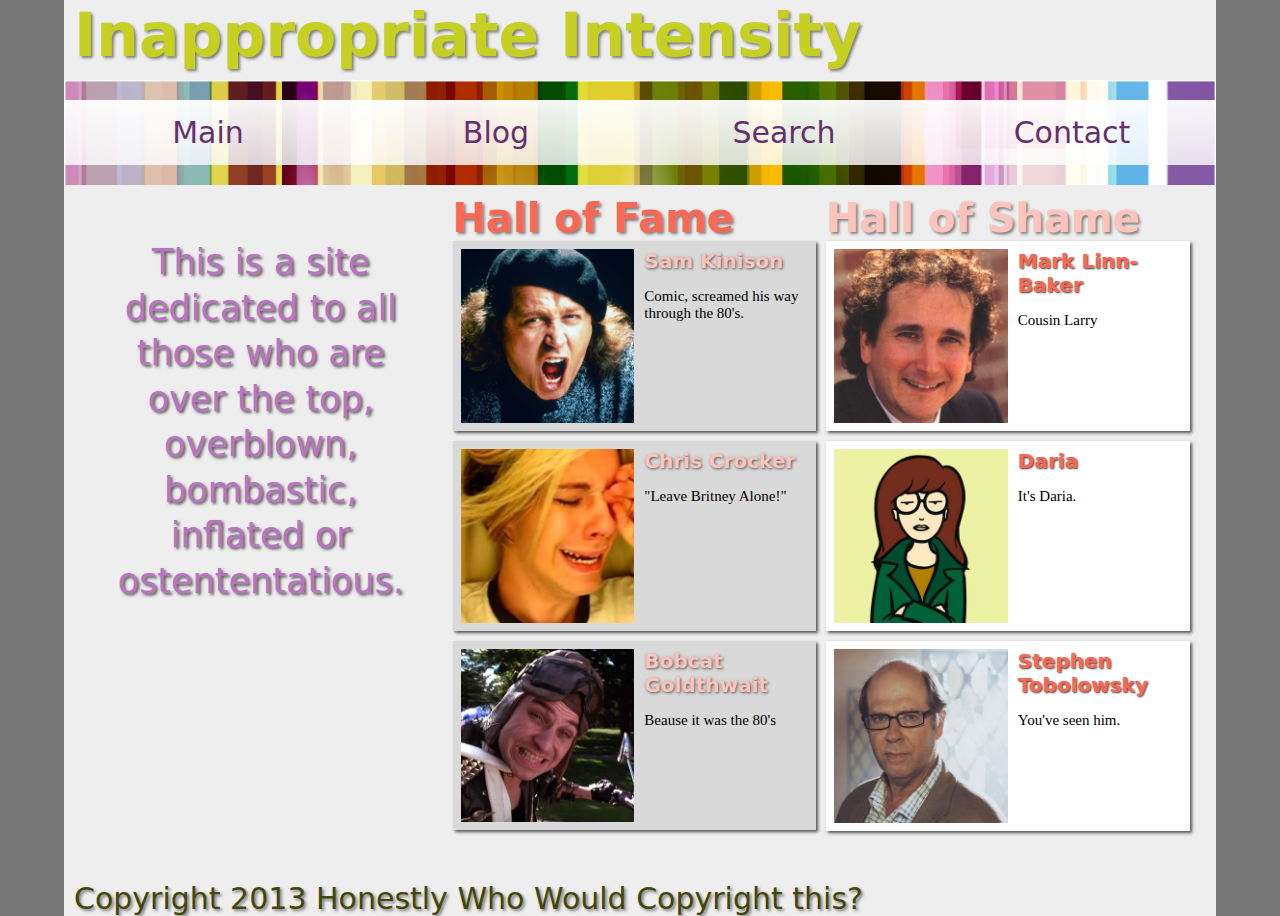
<file: code/sass/demo/index.html>
<!DOCTYPE html> 
<html> 
	<head> 
	<title>Inappropriate Intensity</title> 
	<link rel="stylesheet" href="css/main.css"/>
	<script src="http://use.edgefonts.net/ceviche-one.js"></script>
	<script src="http://use.edgefonts.net/noticia-text.js"></script>
</head> 
<body>
	<header>
		<h1>Inappropriate Intensity</h1>
	</header>
	<nav>
		<ul>
			<li><a href="">Main</a></li>
			<li><a href="">Blog</a></li>
			<li><a href="">Search</a></li>
			<li><a href="">Contact</a></li>
		</ul>	
	</nav>
	<div id="content">
		<div id="description">
			<p>This is a site dedicated to all those who are over the top, overblown, bombastic, inflated or ostententatious.</p>
		</div>	
		<div id="halloffame">
			<h2>Hall of Fame</h2>
			<div class="person">
				<img src="img/sam.jpg" />
				<h3>Sam Kinison</h3>
				<p>Comic, screamed his way through the 80's.</p>
			</div>
			<div class="person">
				<img src="img/chris.jpg" />
				<h3>Chris Crocker</h3>
				<p>"Leave Britney Alone!"</p>
			</div>	
			<div class="person">
				<img src="img/bobcat.jpg" />
				<h3>Bobcat Goldthwait</h3>
				<p>Beause it was the 80's</p>
			</div>		
		</div>
		<div id="hallofshame">
			<h2>Hall of Shame</h2>
			<div class="person">
				<img src="img/mark.jpg" />
				<h3>Mark Linn-Baker</h3>
				<p>Cousin Larry</p>
			</div>
			<div class="person">
				<img src="img/daria.jpg" />
				<h3>Daria</h3>
				<p>It's Daria.</p>
			</div>	
			<div class="person">
				<img src="img/steve.jpg" />
				<h3>Stephen Tobolowsky</h3>
				<p>You've seen him.</p>
			</div>		
		</div>
	</div>
	<footer>
		<p id="copyright">Copyright 2013 Honestly Who Would Copyright this?</p>	
	</footer>	
</body>
</html>
</file>
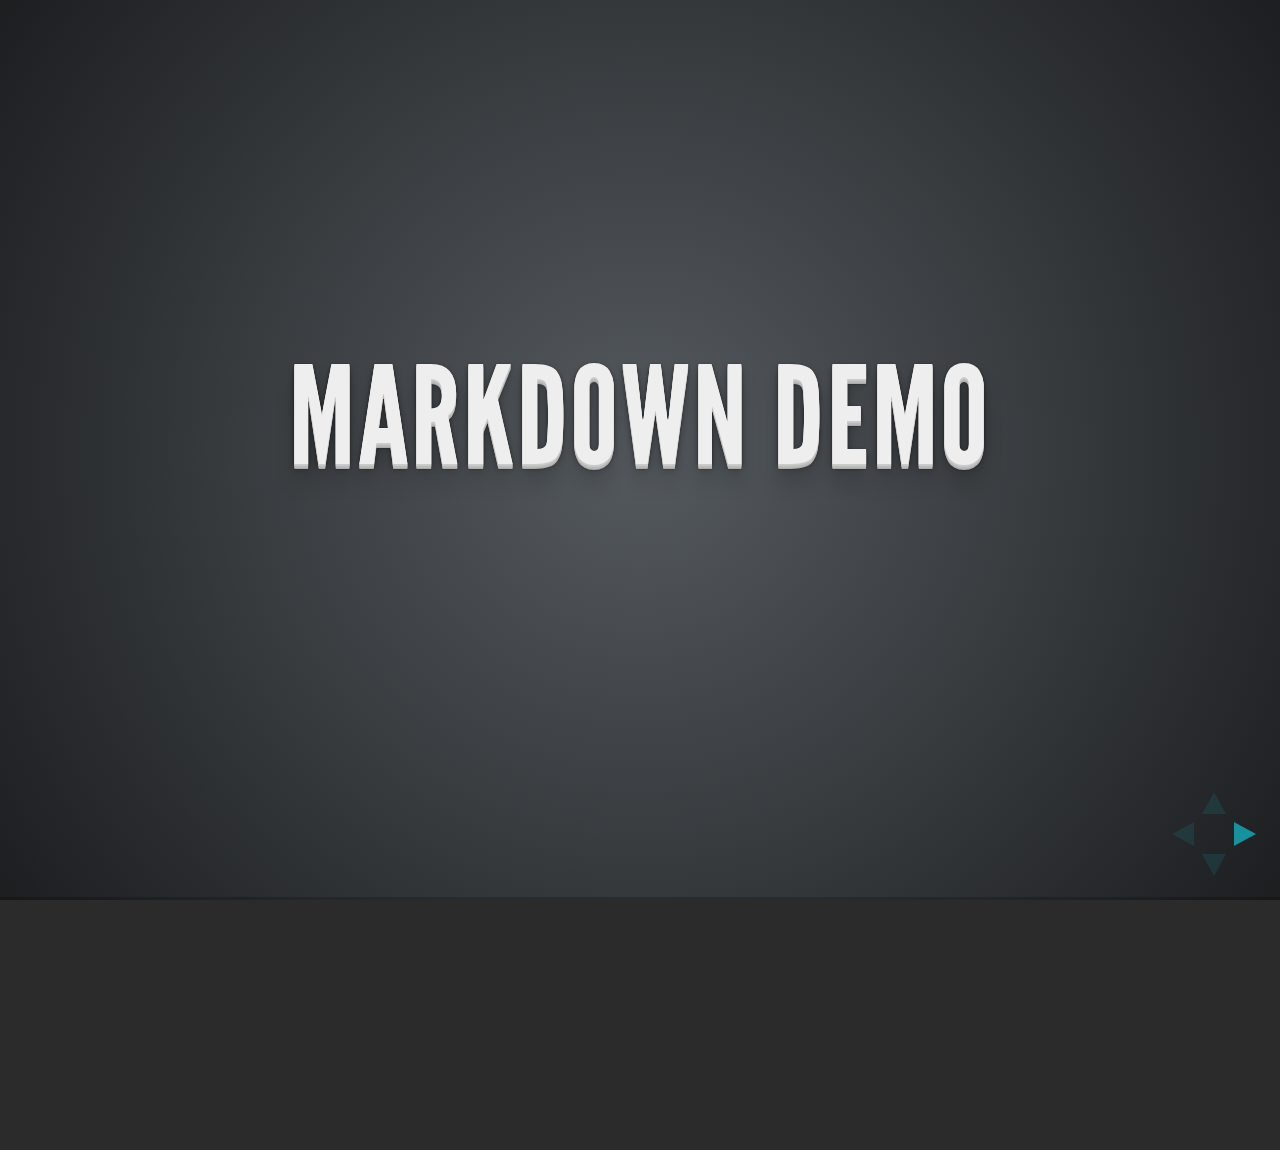
<file: preso/plugin/markdown/example.html>
<!doctype html>
<html lang="en">

	<head>
		<meta charset="utf-8">

		<title>reveal.js - Markdown Demo</title>

		<link rel="stylesheet" href="../../css/reveal.css">
		<link rel="stylesheet" href="../../css/theme/default.css" id="theme">
	</head>

	<body>

		<div class="reveal">

			<div class="slides">

                <!-- Use external markdown resource, and separate slides by three newlines; vertical slides by two newlines -->
                <section data-markdown="example.md" data-separator="^\n\n\n" data-vertical="^\n\n"></section>

                <!-- Slides are separated by three dashes (quick 'n dirty regular expression) -->
                <section data-markdown data-separator="---">
                    <script type="text/template">
                        ## Demo 1
                        Slide 1
                        ---
                        ## Demo 1
                        Slide 2
                        ---
                        ## Demo 1
                        Slide 3
                    </script>
                </section>

                <!-- Slides are separated by newline + three dashes + newline, vertical slides identical but two dashes -->
                <section data-markdown data-separator="^\n---\n$" data-vertical="^\n--\n$">
                    <script type="text/template">
                        ## Demo 2
                        Slide 1.1

                        --

                        ## Demo 2
                        Slide 1.2

                        ---

                        ## Demo 2
                        Slide 2
                    </script>
                </section>

                <!-- No "extra" slides, since there are no separators defined (so they'll become horizontal rulers) -->
                <section data-markdown>
                    <script type="text/template">
                        A

                        ---

                        B

                        ---

                        C
                    </script>
                </section>

            </div>
		</div>

		<script src="../../lib/js/head.min.js"></script>
		<script src="../../js/reveal.js"></script>

		<script>

			Reveal.initialize({
				controls: true,
				progress: true,
				history: true,
				center: true,

				theme: Reveal.getQueryHash().theme,
				transition: Reveal.getQueryHash().transition || 'default',

				// Optional libraries used to extend on reveal.js
				dependencies: [
					{ src: '../../lib/js/classList.js', condition: function() { return !document.body.classList; } },
					{ src: 'showdown.js', condition: function() { return !!document.querySelector( '[data-markdown]' ); } },
					{ src: 'markdown.js', condition: function() { return !!document.querySelector( '[data-markdown]' ); } }
				]
			});

		</script>

	</body>
</html>
</file>
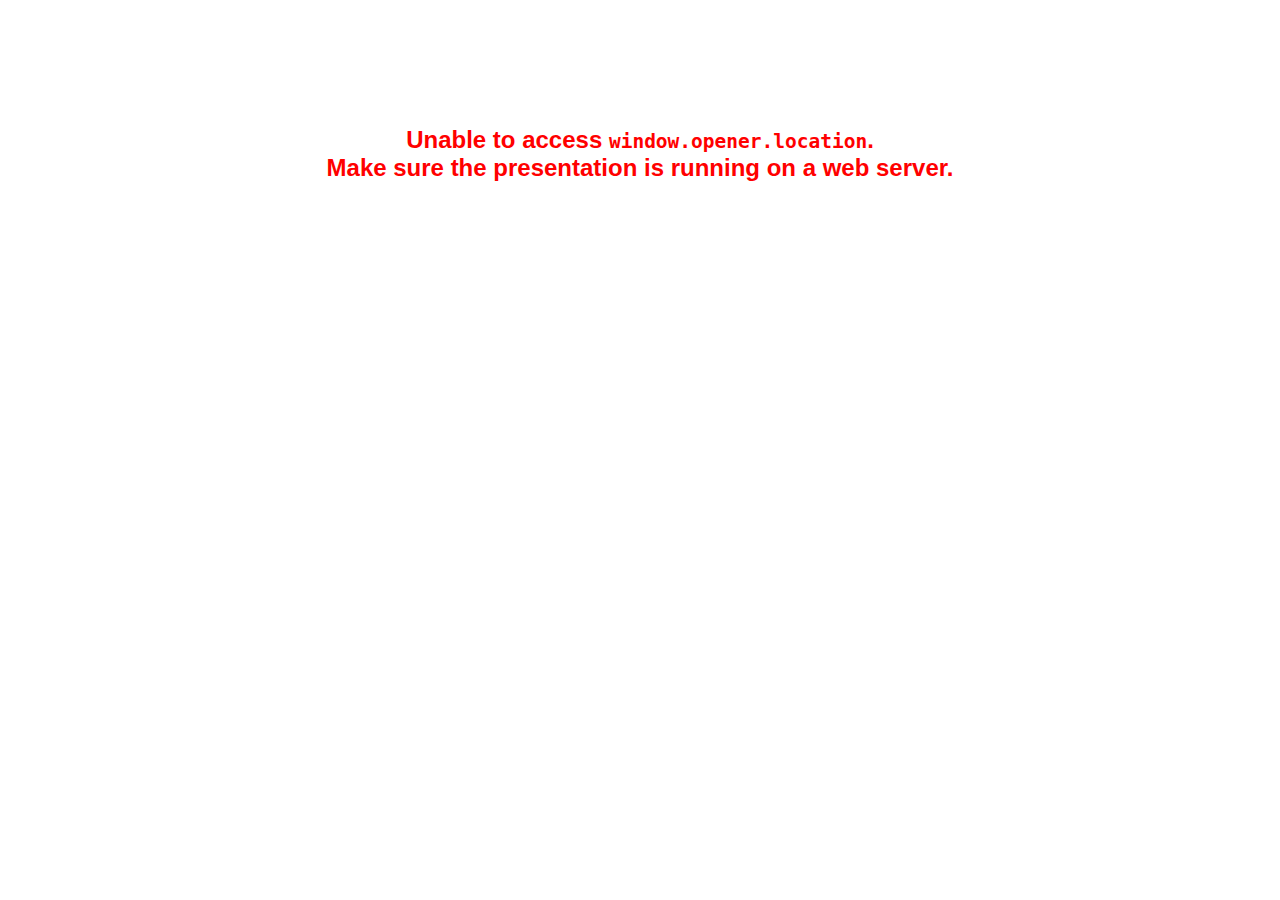
<file: preso/plugin/notes/notes.html>
<!doctype html>
<html lang="en">
	<head>
		<meta charset="utf-8">

		<title>reveal.js - Slide Notes</title>

		<style>
			body {
				font-family: Helvetica;
			}

			#notes {
				font-size: 24px;
				width: 640px;
				margin-top: 5px;
			}

			#wrap-current-slide {
				width: 640px;
				height: 512px;
				float: left;
				overflow: hidden;
			}

			#current-slide {
				width: 1280px;
				height: 1024px;
				border: none;

				-webkit-transform-origin: 0 0;
				   -moz-transform-origin: 0 0;
					-ms-transform-origin: 0 0;
					 -o-transform-origin: 0 0;
						transform-origin: 0 0;

				-webkit-transform: scale(0.5);
				   -moz-transform: scale(0.5);
					-ms-transform: scale(0.5);
					 -o-transform: scale(0.5);
						transform: scale(0.5);
			}

			#wrap-next-slide {
				width: 448px;
				height: 358px;
				float: left;
				margin: 0 0 0 10px;
				overflow: hidden;
			}

			#next-slide {
				width: 1280px;
				height: 1024px;
				border: none;

				-webkit-transform-origin: 0 0;
				   -moz-transform-origin: 0 0;
					-ms-transform-origin: 0 0;
					 -o-transform-origin: 0 0;
						transform-origin: 0 0;

				-webkit-transform: scale(0.35);
				   -moz-transform: scale(0.35);
					-ms-transform: scale(0.35);
					 -o-transform: scale(0.35);
						transform: scale(0.35);
			}

			.slides {
				position: relative;
				margin-bottom: 10px;
				border: 1px solid black;
				border-radius: 2px;
				background: rgb(28, 30, 32);
			}

			.slides span {
				position: absolute;
				top: 3px;
				left: 3px;
				font-weight: bold;
				font-size: 14px;
				color: rgba( 255, 255, 255, 0.9 );
			}

			.error {
				font-weight: bold;
				color: red;
				font-size: 1.5em;
				text-align: center;
				margin-top: 10%;
			}

			.error code {
				font-family: monospace;
			}

			.time {
				width: 448px;
				margin: 30px 0 0 10px;
				float: left;
				text-align: center;
				opacity: 0;

				-webkit-transition: opacity 0.4s;
				   -moz-transition: opacity 0.4s;
				     -o-transition: opacity 0.4s;
				        transition: opacity 0.4s;
			}

			.elapsed,
			.clock {
				color: #333;
				font-size: 2em;
				text-align: center;
				display: inline-block;
				padding: 0.5em;
				background-color: #eee;
				border-radius: 10px;
			}

			.elapsed h2,
			.clock h2 {
				font-size: 0.8em;
				line-height: 100%;
				margin: 0;
				color: #aaa;
			}

			.elapsed .mute {
				color: #ddd;
			}

		</style>
	</head>

	<body>

		<div id="wrap-current-slide" class="slides">
			<script>document.write( '<iframe width="1280" height="1024" id="current-slide" src="'+ window.opener.location.href +'"></iframe>' );</script>
		</div>

		<div id="wrap-next-slide" class="slides">
			<script>document.write( '<iframe width="640" height="512" id="next-slide" src="'+ window.opener.location.href +'"></iframe>' );</script>
			<span>UPCOMING:</span>
		</div>

		<div class="time">
			<div class="clock">
				<h2>Time</h2>
				<span id="clock">0:00:00 AM</span>
			</div>
			<div class="elapsed">
				<h2>Elapsed</h2>
				<span id="hours">00</span><span id="minutes">:00</span><span id="seconds">:00</span>
			</div>
		</div>

		<div id="notes"></div>

		<script src="../../plugin/markdown/showdown.js"></script>
		<script>

			window.addEventListener( 'load', function() {

				if( window.opener && window.opener.location && window.opener.location.href ) {

					var notes = document.getElementById( 'notes' ),
						currentSlide = document.getElementById( 'current-slide' ),
						nextSlide = document.getElementById( 'next-slide' );

					window.addEventListener( 'message', function( event ) {
						var data = JSON.parse( event.data );
						// No need for updating the notes in case of fragment changes
						if ( data.notes !== undefined) {
							if( data.markdown ) {
								notes.innerHTML = (new Showdown.converter()).makeHtml( data.notes );
							}
							else {
								notes.innerHTML = data.notes;
							}
						}

						// Showing and hiding fragments
						if( data.fragment === 'next' ) {
							currentSlide.contentWindow.Reveal.nextFragment();
						}
						else if( data.fragment === 'prev' ) {
							currentSlide.contentWindow.Reveal.prevFragment();
						}
						else {
							// Update the note slides
							currentSlide.contentWindow.Reveal.slide( data.indexh, data.indexv );
							nextSlide.contentWindow.Reveal.slide( data.nextindexh, data.nextindexv );
						}

					}, false );

					var start = new Date(),
						timeEl = document.querySelector( '.time' ),
						clockEl = document.getElementById( 'clock' ),
						hoursEl = document.getElementById( 'hours' ),
						minutesEl = document.getElementById( 'minutes' ),
						secondsEl = document.getElementById( 'seconds' );

					setInterval( function() {

						timeEl.style.opacity = 1;

						var diff, hours, minutes, seconds,
							now = new Date();

						diff = now.getTime() - start.getTime();
						hours = parseInt( diff / ( 1000 * 60 * 60 ) );
						minutes = parseInt( ( diff / ( 1000 * 60 ) ) % 60 );
						seconds = parseInt( ( diff / 1000 ) % 60 );

						clockEl.innerHTML = now.toLocaleTimeString();
						hoursEl.innerHTML = zeroPadInteger( hours );
						hoursEl.className = hours > 0 ? "" : "mute";
						minutesEl.innerHTML = ":" + zeroPadInteger( minutes );
						minutesEl.className = minutes > 0 ? "" : "mute";
						secondsEl.innerHTML = ":" + zeroPadInteger( seconds );

					}, 1000 );

					// Navigate the main window when the notes slide changes
					currentSlide.contentWindow.Reveal.addEventListener( 'slidechanged', function( event ) {

						window.opener.Reveal.slide( event.indexh, event.indexv );

					} );

				}
				else {

					document.body.innerHTML =  '<p class="error">Unable to access <code>window.opener.location</code>.<br>Make sure the presentation is running on a web server.</p>';

				}


			}, false );

			function zeroPadInteger( num ) {
				var str = "00" + parseInt( num );
				return str.substring( str.length - 2 );
			}

		</script>
	</body>
</html>
</file>
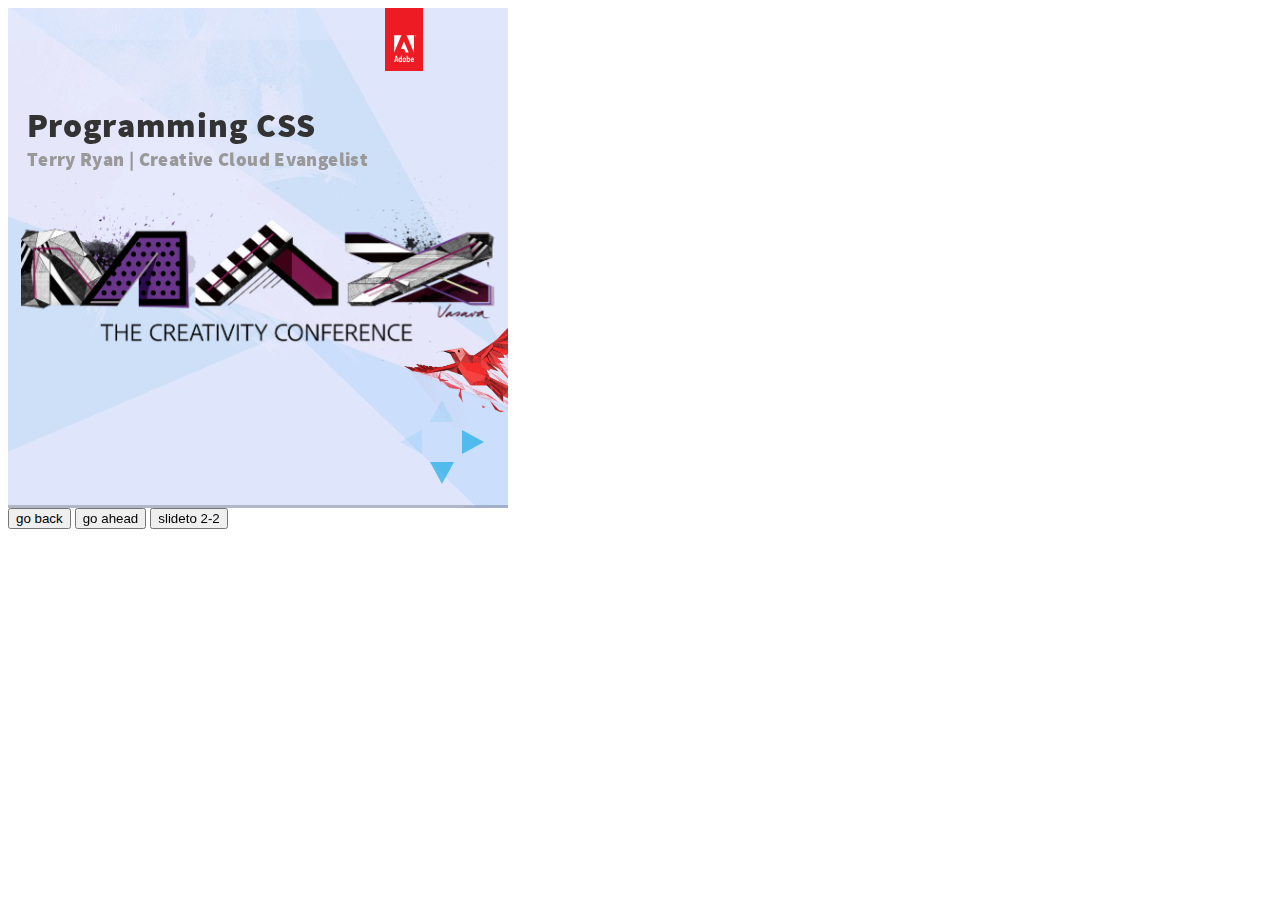
<file: preso/plugin/postmessage/example.html>
<html>
	<body>

		<iframe id="reveal" src="../../index.html" style="border: 0;" width="500" height="500"></iframe>

		<div>
			<input id="back" type="button" value="go back"/>
			<input id="ahead" type="button" value="go ahead"/>
			<input id="slideto" type="button" value="slideto 2-2"/>
		</div>

		<script>

			(function (){

				var back = document.getElementById( 'back' ),
						ahead = document.getElementById( 'ahead' ),
						slideto = document.getElementById( 'slideto' ),
						reveal =  window.frames[0];

					back.addEventListener( 'click', function () {
						
					reveal.postMessage( JSON.stringify({method: 'prev', args: []}), '*' );
				}, false );

				ahead.addEventListener( 'click', function (){
					reveal.postMessage( JSON.stringify({method: 'next', args: []}), '*' );
				}, false );

				slideto.addEventListener( 'click', function (){
					reveal.postMessage( JSON.stringify({method: 'slide', args: [2,2]}), '*' );
				}, false );

			}());

		</script>

	</body>
</html>
</file>
<file: preso/css/theme/default.css>
@import url(http://fonts.googleapis.com/css?family=Lato:400,700,400italic,700italic);
/**
 * Default theme for reveal.js.
 * 
 * Copyright (C) 2011-2012 Hakim El Hattab, http://hakim.se
 */
@font-face {
  font-family: 'League Gothic';
  src: url("../../lib/font/league_gothic-webfont.eot");
  src: url("../../lib/font/league_gothic-webfont.eot?#iefix") format("embedded-opentype"), url("../../lib/font/league_gothic-webfont.woff") format("woff"), url("../../lib/font/league_gothic-webfont.ttf") format("truetype"), url("../../lib/font/league_gothic-webfont.svg#LeagueGothicRegular") format("svg");
  font-weight: normal;
  font-style: normal;
}

/*********************************************
 * GLOBAL STYLES
 *********************************************/
body {
  background: #1c1e20;
  background: -moz-radial-gradient(center, circle cover, #555a5f 0%, #1c1e20 100%);
  background: -webkit-gradient(radial, center center, 0px, center center, 100%, color-stop(0%, #555a5f), color-stop(100%, #1c1e20));
  background: -webkit-radial-gradient(center, circle cover, #555a5f 0%, #1c1e20 100%);
  background: -o-radial-gradient(center, circle cover, #555a5f 0%, #1c1e20 100%);
  background: -ms-radial-gradient(center, circle cover, #555a5f 0%, #1c1e20 100%);
  background: radial-gradient(center, circle cover, #555a5f 0%, #1c1e20 100%);
  background-color: #2b2b2b;
}

.reveal {
  font-family: "Lato", Times, "Times New Roman", serif;
  font-size: 36px;
  font-weight: 200;
  letter-spacing: -0.02em;
  color: #eeeeee;
}

::selection {
  color: white;
  background: #ff5e99;
  text-shadow: none;
}

/*********************************************
 * HEADERS
 *********************************************/
.reveal h1,
.reveal h2,
.reveal h3,
.reveal h4,
.reveal h5,
.reveal h6 {
  margin: 0 0 20px 0;
  color: #eeeeee;
  font-family: "League Gothic", Impact, sans-serif;
  line-height: 0.9em;
  letter-spacing: 0.02em;
  text-transform: uppercase;
  text-shadow: 0px 0px 6px rgba(0, 0, 0, 0.2);
}

.reveal h1 {
  text-shadow: 0 1px 0 #cccccc, 0 2px 0 #c9c9c9, 0 3px 0 #bbbbbb, 0 4px 0 #b9b9b9, 0 5px 0 #aaaaaa, 0 6px 1px rgba(0, 0, 0, 0.1), 0 0 5px rgba(0, 0, 0, 0.1), 0 1px 3px rgba(0, 0, 0, 0.3), 0 3px 5px rgba(0, 0, 0, 0.2), 0 5px 10px rgba(0, 0, 0, 0.25), 0 20px 20px rgba(0, 0, 0, 0.15);
}

/*********************************************
 * LINKS
 *********************************************/
.reveal a:not(.image) {
  color: #13daec;
  text-decoration: none;
  -webkit-transition: color .15s ease;
  -moz-transition: color .15s ease;
  -ms-transition: color .15s ease;
  -o-transition: color .15s ease;
  transition: color .15s ease;
}

.reveal a:not(.image):hover {
  color: #71e9f4;
  text-shadow: none;
  border: none;
}

.reveal .roll span:after {
  color: #fff;
  background: #0d99a5;
}

/*********************************************
 * IMAGES
 *********************************************/
.reveal section img {
  margin: 15px 0px;
  background: rgba(255, 255, 255, 0.12);
  border: 4px solid #eeeeee;
  box-shadow: 0 0 10px rgba(0, 0, 0, 0.15);
  -webkit-transition: all .2s linear;
  -moz-transition: all .2s linear;
  -ms-transition: all .2s linear;
  -o-transition: all .2s linear;
  transition: all .2s linear;
}

.reveal a:hover img {
  background: rgba(255, 255, 255, 0.2);
  border-color: #13daec;
  box-shadow: 0 0 20px rgba(0, 0, 0, 0.55);
}

/*********************************************
 * NAVIGATION CONTROLS
 *********************************************/
.reveal .controls div.navigate-left,
.reveal .controls div.navigate-left.enabled {
  border-right-color: #13daec;
}

.reveal .controls div.navigate-right,
.reveal .controls div.navigate-right.enabled {
  border-left-color: #13daec;
}

.reveal .controls div.navigate-up,
.reveal .controls div.navigate-up.enabled {
  border-bottom-color: #13daec;
}

.reveal .controls div.navigate-down,
.reveal .controls div.navigate-down.enabled {
  border-top-color: #13daec;
}

.reveal .controls div.navigate-left.enabled:hover {
  border-right-color: #71e9f4;
}

.reveal .controls div.navigate-right.enabled:hover {
  border-left-color: #71e9f4;
}

.reveal .controls div.navigate-up.enabled:hover {
  border-bottom-color: #71e9f4;
}

.reveal .controls div.navigate-down.enabled:hover {
  border-top-color: #71e9f4;
}

/*********************************************
 * PROGRESS BAR
 *********************************************/
.reveal .progress {
  background: rgba(0, 0, 0, 0.2);
}

.reveal .progress span {
  background: #13daec;
  -webkit-transition: width 800ms cubic-bezier(0.26, 0.86, 0.44, 0.985);
  -moz-transition: width 800ms cubic-bezier(0.26, 0.86, 0.44, 0.985);
  -ms-transition: width 800ms cubic-bezier(0.26, 0.86, 0.44, 0.985);
  -o-transition: width 800ms cubic-bezier(0.26, 0.86, 0.44, 0.985);
  transition: width 800ms cubic-bezier(0.26, 0.86, 0.44, 0.985);
}
</file>
<file: preso/lib/css/zenburn.css>
/*

Zenburn style from voldmar.ru (c) Vladimir Epifanov <voldmar@voldmar.ru>
based on dark.css by Ivan Sagalaev

*/

pre code {
  display: block; padding: 0.5em;
  background: #3F3F3F;
  color: #DCDCDC;
}

pre .keyword,
pre .tag,
pre .django .tag,
pre .django .keyword,
pre .css .class,
pre .css .id,
pre .lisp .title {
  color: #E3CEAB;
}

pre .django .template_tag,
pre .django .variable,
pre .django .filter .argument {
  color: #DCDCDC;
}

pre .number,
pre .date {
  color: #8CD0D3;
}

pre .dos .envvar,
pre .dos .stream,
pre .variable,
pre .apache .sqbracket {
  color: #EFDCBC;
}

pre .dos .flow,
pre .diff .change,
pre .python .exception,
pre .python .built_in,
pre .literal,
pre .tex .special {
  color: #EFEFAF;
}

pre .diff .chunk,
pre .ruby .subst {
  color: #8F8F8F;
}

pre .dos .keyword,
pre .python .decorator,
pre .class .title,
pre .haskell .label,
pre .function .title,
pre .ini .title,
pre .diff .header,
pre .ruby .class .parent,
pre .apache .tag,
pre .nginx .built_in,
pre .tex .command,
pre .input_number {
    color: #efef8f;
}

pre .dos .winutils,
pre .ruby .symbol,
pre .ruby .symbol .string,
pre .ruby .symbol .keyword,
pre .ruby .symbol .keymethods,
pre .ruby .string,
pre .ruby .instancevar {
  color: #DCA3A3;
}

pre .diff .deletion,
pre .string,
pre .tag .value,
pre .preprocessor,
pre .built_in,
pre .sql .aggregate,
pre .javadoc,
pre .smalltalk .class,
pre .smalltalk .localvars,
pre .smalltalk .array,
pre .css .rules .value,
pre .attr_selector,
pre .pseudo,
pre .apache .cbracket,
pre .tex .formula {
  color: #CC9393;
}

pre .shebang,
pre .diff .addition,
pre .comment,
pre .java .annotation,
pre .template_comment,
pre .pi,
pre .doctype {
  color: #7F9F7F;
}

pre .xml .css,
pre .xml .javascript,
pre .xml .vbscript,
pre .tex .formula {
  opacity: 0.5;
}
</file>
<file: code/organization/css/interface.css>
/****************************************************/
/* Global  */
/****************************************************/
html { 
	font-size: 62.5%; 
	font-family: noticia-text, serif;
	background-color: #777;
	height: 100%;
} 

body{
	background-color: #eee;
	margin: 0 auto;
	max-width: 1000px;
	padding: 0;
	min-height: 100%;
}

h1,h2,h3{
	font-family: ceviche-one, sans;
	margin-top: 0;
	margin-bottom: 0;

}

@media all and (max-width: 550px) {
    h1{
        font-size: 4em;
    }

    h2{
        font-size: 3.5em;
    }    
}

h1{
	font-size: 6rem;
	text-shadow: rgb(124, 124, 124) 2px 2px 3px;
	color: #c6d022;
}

h2{
	font-size: 4rem;
	text-shadow: rgb(124, 124, 124) 2px 2px 3px;
}

h3{
	font-size: 2rem;
	text-shadow: rgb(124, 124, 124) 2px 2px 3px;
}

p{
	font-size: 1.5rem;
}

img{
	 max-width:100%;  
}

header, #content, footer{
	padding: 0 10px;
}

*, *:after, *:before {
  -webkit-box-sizing: border-box;
  -moz-box-sizing: border-box;
  box-sizing: border-box;
}

/****************************************************/
/* Header  */
/****************************************************/
header p{
	font-size: 2.5rem;
	margin: 5px 0 10px 0;
	color: #b874c3;
}

/****************************************************/
/* Nav  */
/****************************************************/
nav{
	background-image: url('bg.jpg');
	background-attachment: scroll;
	background-size: cover;
	background-position: 0% 0%;
	background-repeat: repeat repeat;
	width: 100%;
}

nav ul{
	list-style: none;
	padding-left: 0;
	padding-top: 20px;
    padding-bottom: 20px;
}

nav ul li{
	font-family: ceviche-one, sans;
	font-size: 3rem;
}

nav ul li a{
	display: block;
	background: -webkit-linear-gradient(270deg,rgba(255,255,255,0.952941) 0%,rgba(255,255,255,0.811765) 100%);
	color: #663070;
	text-align: center;
	text-decoration: none;
	padding: 15px 0;
	width: 25%;
	float: left;
}

nav ul li a:hover{
	background-image: -webkit-linear-gradient(275deg, rgba(200, 200, 200, .9) 0%, rgba(200, 200, 200, .9) 100%);
	color: #b874c3;
}

nav ul:after{
  content: "";
  display: table;
  clear: both;
}

@media all and (max-width: 550px) {
    nav ul li a{
		width: 100%;
	}
    
    nav ul {
        padding: 0;
    }
}

/****************************************************/
/* Content  */
/****************************************************/
#content:after{
  content: "";
  display: table;
  clear: both;
}

/* Description  */
#description{
	width:33%;
}

#description p {
	font-family: ceviche-one, sans;
	font-size: 3.5rem;
	text-align: center;
	line-height: 1.3;
	color: #b874c3;
	padding: 10px 30px;
	text-shadow: rgb(83, 83, 83) 2px 2px 3px;
	float:left;
}

@media all and (max-width: 850px) {
	#description{
		width: 100%;
	}
}

@media all and (max-width: 550px) {
    #description p{
        font-size: 3em;
    }
}

/* Hall of Fame  */
#halloffame {
	margin-bottom: 10px;
	width: 33%;
	float:left;
	padding: 0 5px;
}

#halloffame h2{
	color: #f96755;
}

#halloffame h3{
	color: #fcc4bc;
}

#halloffame p{
	margin-left: 5px;
}

@media all and (max-width: 850px) {
    #halloffame{
		width: 50%;
	}
}
@media all and (max-width: 550px) {
    #halloffame{
		width: 100%;
	}
}

/* Hall of Shame  */
#hallofshame {
	margin-bottom: 10px;
	width: 33%;
	float:left;
	padding: 0 5px;
}

#hallofshame h2{
	color: #fcc4bc;
	text-shadow: rgb(83, 83, 83) 1px 1px 3px;
	margin-left: 5px;
}

#hallofshame h3{
	color: #f96755;
	text-shadow: rgb(50, 50, 50) 1px 1px 2px;
	margin-left: 5px;
}

#halloffame .person{
	background-color: #d9d9d9;
}

#hallofshame .person{
	background-color: #FFFFFF;
}

#hallofshame p{
	margin-left: 5px;
}

@media all and (max-width: 850px) {
	#hallofshame{
		width: 50%;
	}
}
@media all and (max-width: 550px) {
    #hallofshame{
		width: 100%;
	}
}

/* Person  */
.person{
	padding: 8px;
	margin-bottom: 10px;
	clear: both;
	box-shadow: rgb(83, 83, 83) 2px 2px 3px;
}
.person img{
	margin-right: 10px;
	float: left;
	width:50%; 
}
@media (-webkit-min-device-pixel-ratio: 2){ 
    .person img{
		max-width: 180px;
	}
}

.person:after {
  content: "";
  display: table;
  clear: both;
}

/****************************************************/
/* Footer  */
/****************************************************/
footer p{
	font-family: ceviche-one, sans;
	font-size: 3rem;
	color: #43460b;
	text-shadow: rgb(124, 124, 124) 2px 2px 3px;
}

#copyright{
	margin-bottom: 0px;
}
</file>
<file: code/sass/demo/css/main.css>
html{font-size:62.5%;font-family:noticia-text,serif;background-color:#777}body{background-color:#eee;padding:0;margin:0 auto}h1,h2,h3{text-shadow:#7c7c7c 2px 2px 3px;font-family:ceviche-one,sans;margin-top:0;margin-bottom:0}h1{font-size:6rem;color:#c6d022}h2{font-size:4rem}h3{font-size:2rem}p{font-size:1.5rem}img{max-width:140px}header,#content,footer{padding:0 10px}header p{font-size:2.5rem;color:#b874c3;margin:5px 0 10px 0}nav{width:100%;background-image:url("bg.jpg");background-attachment:scroll;background-size:cover;background-position:0% 0%;background-repeat:repeat repeat}nav ul{list-style:none;padding-left:0;padding-top:20px;padding-bottom:20px}nav ul li{font-family:ceviche-one,sans;font-size:3rem}nav ul li a{display:block;background:-webkit-linear-gradient(270deg, rgba(255,255,255,0.95294) 0%, rgba(255,255,255,0.81177) 100%);color:#663070;text-align:center;text-decoration:none;padding:15px 0}nav ul li a:hover{background-image:-webkit-linear-gradient(275deg, rgba(200,200,200,0.9) 0%, rgba(200,200,200,0.9) 100%);color:#b874c3}#description{padding:10px 30px}#description p{font-family:ceviche-one,sans;font-size:3.5rem;text-align:center;line-height:1.3;color:#b874c3;text-shadow:#535353 2px 2px 3px}.person{padding:8px;margin-bottom:10px;box-shadow:#535353 2px 2px 3px;clear:both}.person img{margin-right:10px;float:left}.person:after{content:"";display:table;clear:both}#halloffame{margin-bottom:10px}#halloffame p{margin-left:5px}#halloffame h2{color:#f96755}#halloffame h3{color:#fcc4bc;text-shadow:#535353 1px 1px 3px;margin-left:5px}#halloffame .person{background-color:#d9d9d9}#hallofshame{margin-bottom:10px}#hallofshame p{margin-left:5px}#hallofshame h2{color:#fcc4bc}#hallofshame h3{color:#f96755;text-shadow:#323232 1px 1px 2px;margin-left:5px}#hallofshame .person{background-color:#FFFFFF}#copyright{margin-bottom:0px}footer p{font-family:ceviche-one,sans;font-size:3rem;color:#43460b;text-shadow:#7c7c7c 2px 2px 3px}*,*:after,*:before{-webkit-box-sizing:border-box;-moz-box-sizing:border-box;box-sizing:border-box}#description{width:33%;float:left}#halloffame{width:33%;float:left;padding:0 5px}#hallofshame{width:33%;float:left;padding:0 5px}nav ul li a{width:25%;float:left}nav ul:after{content:"";display:table;clear:both}html{height:100%}body{min-height:100%}#content:after{content:"";display:table;clear:both}img{max-width:none}img{max-width:100%}.person img{width:50%}@media (-webkit-min-device-pixel-ratio: 2){.person img{max-width:180px}}@media all and (max-width: 850px){#description{width:100%}#hallofshame,#halloffame{width:50%}}@media all and (max-width: 550px){#hallofshame,#halloffame{width:100%}nav ul li a{width:100%}nav ul{padding:0}h1{font-size:4em}#description p{font-size:3em}h2{font-size:3.5em}}@media all and (min-width: 1100px){body{max-width:90%}}@media all and (max-width: 550px){body{background-color:#CCCCCC}#halloffame .person{background-color:#FFFFFF}#hallofshame .person{background-color:#FFFFFF}}@media all and (max-width: 330px){h1{font-size:3em;font-family:MarkerFelt-Thin,sans-serif}#description p{font-size:2.5em;font-family:MarkerFelt-Thin,sans-serif}nav ul li{font-size:1.9em;font-family:MarkerFelt-Thin,sans-serif}}
</file>
<file: preso/css/reveal.css>
@charset "UTF-8";

/*!
 * reveal.js
 * http://lab.hakim.se/reveal-js
 * MIT licensed
 *
 * Copyright (C) 2013 Hakim El Hattab, http://hakim.se
 */


/*********************************************
 * RESET STYLES
 *********************************************/

html, body, .reveal div, .reveal span, .reveal applet, .reveal object, .reveal iframe,
.reveal h1, .reveal h2, .reveal h3, .reveal h4, .reveal h5, .reveal h6, .reveal p, .reveal blockquote, .reveal pre,
.reveal a, .reveal abbr, .reveal acronym, .reveal address, .reveal big, .reveal cite, .reveal code,
.reveal del, .reveal dfn, .reveal em, .reveal img, .reveal ins, .reveal kbd, .reveal q, .reveal s, .reveal samp,
.reveal small, .reveal strike, .reveal strong, .reveal sub, .reveal sup, .reveal tt, .reveal var,
.reveal b, .reveal u, .reveal i, .reveal center,
.reveal dl, .reveal dt, .reveal dd, .reveal ol, .reveal ul, .reveal li,
.reveal fieldset, .reveal form, .reveal label, .reveal legend,
.reveal table, .reveal caption, .reveal tbody, .reveal tfoot, .reveal thead, .reveal tr, .reveal th, .reveal td,
.reveal article, .reveal aside, .reveal canvas, .reveal details, .reveal embed,
.reveal figure, .reveal figcaption, .reveal footer, .reveal header, .reveal hgroup,
.reveal menu, .reveal nav, .reveal output, .reveal ruby, .reveal section, .reveal summary,
.reveal time, .reveal mark, .reveal audio, video {
	margin: 0;
	padding: 0;
	border: 0;
	font-size: 100%;
	font: inherit;
	vertical-align: baseline;
}

.reveal article, .reveal aside, .reveal details, .reveal figcaption, .reveal figure,
.reveal footer, .reveal header, .reveal hgroup, .reveal menu, .reveal nav, .reveal section {
	display: block;
}


/*********************************************
 * GLOBAL STYLES
 *********************************************/

html,
body {
	width: 100%;
	height: 100%;
	overflow: hidden;
}

body {
	position: relative;
	line-height: 1;
}

::selection {
	background: #FF5E99;
	color: #fff;
	text-shadow: none;
}


/*********************************************
 * HEADERS
 *********************************************/

.reveal h1,
.reveal h2,
.reveal h3,
.reveal h4,
.reveal h5,
.reveal h6 {
	-webkit-hyphens: auto;
	   -moz-hyphens: auto;
	        hyphens: auto;

	word-wrap: break-word;
}

.reveal h1 { font-size: 3.77em; }
.reveal h2 { font-size: 2.11em;	}
.reveal h3 { font-size: 1.55em;	}
.reveal h4 { font-size: 1em;	}


/*********************************************
 * VIEW FRAGMENTS
 *********************************************/

.reveal .slides section .fragment {
	opacity: 0;

	-webkit-transition: all .2s ease;
	   -moz-transition: all .2s ease;
	    -ms-transition: all .2s ease;
	     -o-transition: all .2s ease;
	        transition: all .2s ease;
}
	.reveal .slides section .fragment.visible {
		opacity: 1;
	}

.reveal .slides section .fragment.grow {
	opacity: 1;
}
	.reveal .slides section .fragment.grow.visible {
		-webkit-transform: scale( 1.3 );
		   -moz-transform: scale( 1.3 );
		    -ms-transform: scale( 1.3 );
		     -o-transform: scale( 1.3 );
		        transform: scale( 1.3 );
	}

.reveal .slides section .fragment.shrink {
	opacity: 1;
}
	.reveal .slides section .fragment.shrink.visible {
		-webkit-transform: scale( 0.7 );
		   -moz-transform: scale( 0.7 );
		    -ms-transform: scale( 0.7 );
		     -o-transform: scale( 0.7 );
		        transform: scale( 0.7 );
	}

.reveal .slides section .fragment.roll-in {
	opacity: 0;

	-webkit-transform: rotateX( 90deg );
	   -moz-transform: rotateX( 90deg );
	    -ms-transform: rotateX( 90deg );
	     -o-transform: rotateX( 90deg );
	        transform: rotateX( 90deg );
}
	.reveal .slides section .fragment.roll-in.visible {
		opacity: 1;

		-webkit-transform: rotateX( 0 );
		   -moz-transform: rotateX( 0 );
		    -ms-transform: rotateX( 0 );
		     -o-transform: rotateX( 0 );
		        transform: rotateX( 0 );
	}

.reveal .slides section .fragment.fade-out {
	opacity: 1;
}
	.reveal .slides section .fragment.fade-out.visible {
		opacity: 0;
	}

.reveal .slides section .fragment.highlight-red,
.reveal .slides section .fragment.highlight-green,
.reveal .slides section .fragment.highlight-blue {
	opacity: 1;
}
	.reveal .slides section .fragment.highlight-red.visible {
		color: #ff2c2d
	}
	.reveal .slides section .fragment.highlight-green.visible {
		color: #17ff2e;
	}
	.reveal .slides section .fragment.highlight-blue.visible {
		color: #1b91ff;
	}


/*********************************************
 * DEFAULT ELEMENT STYLES
 *********************************************/

/* Fixes issue in Chrome where italic fonts did not appear when printing to PDF */
.reveal:after {
  content: '';
  font-style: italic;
}

/* Ensure certain elements are never larger than the slide itself */
.reveal img,
.reveal video,
.reveal iframe {
	max-width: 95%;
	max-height: 95%;
}

/** Prevents layering issues in certain browser/transition combinations */
.reveal a {
	position: relative;
}

.reveal strong,
.reveal b {
	font-weight: bold;
}

.reveal em,
.reveal i {
	font-style: italic;
}

.reveal ol,
.reveal ul {
	display: inline-block;

	text-align: left;
	margin: 0 0 0 1em;
}

.reveal ol {
	list-style-type: decimal;
}

.reveal ul {
	list-style-type: disc;
}

.reveal ul ul {
	list-style-type: square;
}

.reveal ul ul ul {
	list-style-type: circle;
}

.reveal ul ul,
.reveal ul ol,
.reveal ol ol,
.reveal ol ul {
	display: block;
	margin-left: 40px;
}

.reveal p {
	margin-bottom: 10px;
	line-height: 1.2em;
}

.reveal q,
.reveal blockquote {
	quotes: none;
}

.reveal blockquote {
	display: block;
	position: relative;
	width: 70%;
	margin: 5px auto;
	padding: 5px;

	font-style: italic;
	background: rgba(255, 255, 255, 0.05);
	box-shadow: 0px 0px 2px rgba(0,0,0,0.2);
}
	.reveal blockquote p:first-child,
	.reveal blockquote p:last-child {
		display: inline-block;
	}
	.reveal blockquote:before {
		content: '\201C';
	}
	.reveal blockquote:after {
		content: '\201D';
	}

.reveal q {
	font-style: italic;
}
	.reveal q:before {
		content: '\201C';
	}
	.reveal q:after {
		content: '\201D';
	}

.reveal pre {
	display: block;
	position: relative;
	width: 90%;
	margin: 15px auto;

	text-align: left;
	font-size: 0.55em;
	font-family: monospace;
	line-height: 1.2em;

	word-wrap: break-word;

	box-shadow: 0px 0px 6px rgba(0,0,0,0.3);
}
.reveal pre code {
	padding: 5px;
}

.reveal code {
	font-family: monospace;
	overflow: auto;
	max-height: 400px;
}

.reveal table th,
.reveal table td {
	text-align: left;
	padding-right: .3em;
}

.reveal table th {
	text-shadow: rgb(255,255,255) 1px 1px 2px;
}

.reveal sup {
	vertical-align: super;
}
.reveal sub {
	vertical-align: sub;
}

.reveal small {
	display: inline-block;
	font-size: 0.6em;
	line-height: 1.2em;
	vertical-align: top;
}

.reveal small * {
	vertical-align: top;
}


/*********************************************
 * CONTROLS
 *********************************************/

.reveal .controls {
	display: none;
	position: fixed;
	width: 110px;
	height: 110px;
	z-index: 30;
	right: 10px;
	bottom: 10px;
}

.reveal .controls div {
	position: absolute;
	opacity: 0.1;
	width: 0; 
	height: 0; 
	border: 12px solid transparent;

	-webkit-transition: opacity 0.2s ease;
	   -moz-transition: opacity 0.2s ease;
	    -ms-transition: opacity 0.2s ease;
	     -o-transition: opacity 0.2s ease;
	        transition: opacity 0.2s ease;
}

.reveal .controls div.enabled {
	opacity: 0.6;
	cursor: pointer;
}

.reveal .controls div.enabled:active {
	margin-top: 1px;
}

.reveal .controls div.navigate-left {
	top: 42px;

	border-right-width: 22px;
	border-right-color: #eee;
}

.reveal .controls div.navigate-right {
	left: 74px;
	top: 42px;

	border-left-width: 22px;
	border-left-color: #eee;
}

.reveal .controls div.navigate-up {
	left: 42px;

	border-bottom-width: 22px;
	border-bottom-color: #eee;
}

.reveal .controls div.navigate-down {
	left: 42px;
	top: 74px;

	border-top-width: 22px;
	border-top-color: #eee;
}


/*********************************************
 * PROGRESS BAR
 *********************************************/

.reveal .progress {
	position: fixed;
	display: none;
	height: 3px;
	width: 100%;
	bottom: 0;
	left: 0;
	z-index: 10;
}
	.reveal .progress:after {
		content: '';
		display: 'block';
		position: absolute;
		height: 20px;
		width: 100%;
		top: -20px;
	}
	.reveal .progress span {
		display: block;
		height: 100%;
		width: 0px;

		-webkit-transition: width 800ms cubic-bezier(0.260, 0.860, 0.440, 0.985);
		   -moz-transition: width 800ms cubic-bezier(0.260, 0.860, 0.440, 0.985);
		    -ms-transition: width 800ms cubic-bezier(0.260, 0.860, 0.440, 0.985);
		     -o-transition: width 800ms cubic-bezier(0.260, 0.860, 0.440, 0.985);
		        transition: width 800ms cubic-bezier(0.260, 0.860, 0.440, 0.985);
	}


/*********************************************
 * ROLLING LINKS
 *********************************************/

.reveal .roll {
	display: inline-block;
	line-height: 1.2;
	overflow: hidden;

	vertical-align: top;

	-webkit-perspective: 400px;
	   -moz-perspective: 400px;
	    -ms-perspective: 400px;
	        perspective: 400px;

	-webkit-perspective-origin: 50% 50%;
	   -moz-perspective-origin: 50% 50%;
	    -ms-perspective-origin: 50% 50%;
	        perspective-origin: 50% 50%;
}
	.reveal .roll:hover {
		background: none;
		text-shadow: none;
	}
.reveal .roll span {
	display: block;
	position: relative;
	padding: 0 2px;

	pointer-events: none;

	-webkit-transition: all 400ms ease;
	   -moz-transition: all 400ms ease;
	    -ms-transition: all 400ms ease;
	        transition: all 400ms ease;

	-webkit-transform-origin: 50% 0%;
	   -moz-transform-origin: 50% 0%;
	    -ms-transform-origin: 50% 0%;
	        transform-origin: 50% 0%;

	-webkit-transform-style: preserve-3d;
	   -moz-transform-style: preserve-3d;
	    -ms-transform-style: preserve-3d;
	        transform-style: preserve-3d;

	-webkit-backface-visibility: hidden;
	   -moz-backface-visibility: hidden;
	        backface-visibility: hidden;
}
	.reveal .roll:hover span {
	    background: rgba(0,0,0,0.5);

	    -webkit-transform: translate3d( 0px, 0px, -45px ) rotateX( 90deg );
	       -moz-transform: translate3d( 0px, 0px, -45px ) rotateX( 90deg );
	        -ms-transform: translate3d( 0px, 0px, -45px ) rotateX( 90deg );
	            transform: translate3d( 0px, 0px, -45px ) rotateX( 90deg );
	}
.reveal .roll span:after {
	content: attr(data-title);

	display: block;
	position: absolute;
	left: 0;
	top: 0;
	padding: 0 2px;

	-webkit-transform-origin: 50% 0%;
	   -moz-transform-origin: 50% 0%;
	    -ms-transform-origin: 50% 0%;
	        transform-origin: 50% 0%;

	-webkit-transform: translate3d( 0px, 110%, 0px ) rotateX( -90deg );
	   -moz-transform: translate3d( 0px, 110%, 0px ) rotateX( -90deg );
	    -ms-transform: translate3d( 0px, 110%, 0px ) rotateX( -90deg );
	        transform: translate3d( 0px, 110%, 0px ) rotateX( -90deg );
}


/*********************************************
 * SLIDES
 *********************************************/

.reveal {
	position: relative;
	width: 100%;
	height: 100%;
}

.reveal .slides {
	position: absolute;
	width: 100%;
	height: 100%;
	left: 50%;
	top: 50%;

	overflow: visible;
	z-index: 1;
	text-align: center;

	-webkit-transition: -webkit-perspective .4s ease;
	   -moz-transition: -moz-perspective .4s ease;
	    -ms-transition: -ms-perspective .4s ease;
	     -o-transition: -o-perspective .4s ease;
	        transition: perspective .4s ease;

	-webkit-perspective: 600px;
	   -moz-perspective: 600px;
	    -ms-perspective: 600px;
	        perspective: 600px;

	-webkit-perspective-origin: 0px -100px;
	   -moz-perspective-origin: 0px -100px;
	    -ms-perspective-origin: 0px -100px;
	        perspective-origin: 0px -100px;
}

.reveal .slides>section,
.reveal .slides>section>section {
	display: none;
	position: absolute;
	width: 100%;
	padding: 20px 0px;

	z-index: 10;
	line-height: 1.2em;
	font-weight: normal;

	-webkit-transform-style: preserve-3d;
	   -moz-transform-style: preserve-3d;
	    -ms-transform-style: preserve-3d;
	        transform-style: preserve-3d;

	-webkit-transition: -webkit-transform-origin 800ms cubic-bezier(0.260, 0.860, 0.440, 0.985),
						-webkit-transform 800ms cubic-bezier(0.260, 0.860, 0.440, 0.985),
	                    visibility 800ms cubic-bezier(0.260, 0.860, 0.440, 0.985),
	                    opacity 800ms cubic-bezier(0.260, 0.860, 0.440, 0.985);
	   -moz-transition: -moz-transform-origin 800ms cubic-bezier(0.260, 0.860, 0.440, 0.985),
	   					-moz-transform 800ms cubic-bezier(0.260, 0.860, 0.440, 0.985),
	                    visibility 800ms cubic-bezier(0.260, 0.860, 0.440, 0.985),
	                    opacity 800ms cubic-bezier(0.260, 0.860, 0.440, 0.985);
	    -ms-transition: -ms-transform-origin 800ms cubic-bezier(0.260, 0.860, 0.440, 0.985),
	    				-ms-transform 800ms cubic-bezier(0.260, 0.860, 0.440, 0.985),
	                    visibility 800ms cubic-bezier(0.260, 0.860, 0.440, 0.985),
	                    opacity 800ms cubic-bezier(0.260, 0.860, 0.440, 0.985);
	     -o-transition: -o-transform-origin 800ms cubic-bezier(0.260, 0.860, 0.440, 0.985),
	     				-o-transform 800ms cubic-bezier(0.260, 0.860, 0.440, 0.985),
	                    visibility 800ms cubic-bezier(0.260, 0.860, 0.440, 0.985),
	                    opacity 800ms cubic-bezier(0.260, 0.860, 0.440, 0.985);
	        transition: transform-origin 800ms cubic-bezier(0.260, 0.860, 0.440, 0.985),
	        			transform 800ms cubic-bezier(0.260, 0.860, 0.440, 0.985),
	                    visibility 800ms cubic-bezier(0.260, 0.860, 0.440, 0.985),
	                    opacity 800ms cubic-bezier(0.260, 0.860, 0.440, 0.985);
}

.reveal .slides>section {
	left: -50%;
	top: -50%;
}

.reveal .slides>section.stack {
	padding-top: 0;
	padding-bottom: 0;
}

.reveal .slides>section.present,
.reveal .slides>section>section.present {
	display: block;
	z-index: 11;
	opacity: 1;
}

.reveal.center,
.reveal.center .slides,
.reveal.center .slides section {
	min-height: auto !important;
}



/*********************************************
 * DEFAULT TRANSITION
 *********************************************/

.reveal .slides>section.past {
	display: block;
	opacity: 0;

	-webkit-transform: translate3d(-100%, 0, 0) rotateY(-90deg) translate3d(-100%, 0, 0);
	   -moz-transform: translate3d(-100%, 0, 0) rotateY(-90deg) translate3d(-100%, 0, 0);
	    -ms-transform: translate3d(-100%, 0, 0) rotateY(-90deg) translate3d(-100%, 0, 0);
	        transform: translate3d(-100%, 0, 0) rotateY(-90deg) translate3d(-100%, 0, 0);
}
.reveal .slides>section.future {
	display: block;
	opacity: 0;

	-webkit-transform: translate3d(100%, 0, 0) rotateY(90deg) translate3d(100%, 0, 0);
	   -moz-transform: translate3d(100%, 0, 0) rotateY(90deg) translate3d(100%, 0, 0);
	    -ms-transform: translate3d(100%, 0, 0) rotateY(90deg) translate3d(100%, 0, 0);
	        transform: translate3d(100%, 0, 0) rotateY(90deg) translate3d(100%, 0, 0);
}

.reveal .slides>section>section.past {
	display: block;
	opacity: 0;

	-webkit-transform: translate3d(0, -300px, 0) rotateX(70deg) translate3d(0, -300px, 0);
	   -moz-transform: translate3d(0, -300px, 0) rotateX(70deg) translate3d(0, -300px, 0);
	    -ms-transform: translate3d(0, -300px, 0) rotateX(70deg) translate3d(0, -300px, 0);
	        transform: translate3d(0, -300px, 0) rotateX(70deg) translate3d(0, -300px, 0);
}
.reveal .slides>section>section.future {
	display: block;
	opacity: 0;

	-webkit-transform: translate3d(0, 300px, 0) rotateX(-70deg) translate3d(0, 300px, 0);
	   -moz-transform: translate3d(0, 300px, 0) rotateX(-70deg) translate3d(0, 300px, 0);
	    -ms-transform: translate3d(0, 300px, 0) rotateX(-70deg) translate3d(0, 300px, 0);
	        transform: translate3d(0, 300px, 0) rotateX(-70deg) translate3d(0, 300px, 0);
}


/*********************************************
 * CONCAVE TRANSITION
 *********************************************/

.reveal.concave  .slides>section.past {
	-webkit-transform: translate3d(-100%, 0, 0) rotateY(90deg) translate3d(-100%, 0, 0);
	   -moz-transform: translate3d(-100%, 0, 0) rotateY(90deg) translate3d(-100%, 0, 0);
	    -ms-transform: translate3d(-100%, 0, 0) rotateY(90deg) translate3d(-100%, 0, 0);
	        transform: translate3d(-100%, 0, 0) rotateY(90deg) translate3d(-100%, 0, 0);
}
.reveal.concave  .slides>section.future {
	-webkit-transform: translate3d(100%, 0, 0) rotateY(-90deg) translate3d(100%, 0, 0);
	   -moz-transform: translate3d(100%, 0, 0) rotateY(-90deg) translate3d(100%, 0, 0);
	    -ms-transform: translate3d(100%, 0, 0) rotateY(-90deg) translate3d(100%, 0, 0);
	        transform: translate3d(100%, 0, 0) rotateY(-90deg) translate3d(100%, 0, 0);
}

.reveal.concave  .slides>section>section.past {
	-webkit-transform: translate3d(0, -80%, 0) rotateX(-70deg) translate3d(0, -80%, 0);
	   -moz-transform: translate3d(0, -80%, 0) rotateX(-70deg) translate3d(0, -80%, 0);
	    -ms-transform: translate3d(0, -80%, 0) rotateX(-70deg) translate3d(0, -80%, 0);
	        transform: translate3d(0, -80%, 0) rotateX(-70deg) translate3d(0, -80%, 0);
}
.reveal.concave  .slides>section>section.future {
	-webkit-transform: translate3d(0, 80%, 0) rotateX(70deg) translate3d(0, 80%, 0);
	   -moz-transform: translate3d(0, 80%, 0) rotateX(70deg) translate3d(0, 80%, 0);
	    -ms-transform: translate3d(0, 80%, 0) rotateX(70deg) translate3d(0, 80%, 0);
	        transform: translate3d(0, 80%, 0) rotateX(70deg) translate3d(0, 80%, 0);
}


/*********************************************
 * ZOOM TRANSITION
 *********************************************/

.reveal.zoom .slides>section.past {
	opacity: 0;
	visibility: hidden;

	-webkit-transform: scale(16);
	   -moz-transform: scale(16);
	    -ms-transform: scale(16);
	     -o-transform: scale(16);
	        transform: scale(16);
}
.reveal.zoom .slides>section.future {
	opacity: 0;
	visibility: hidden;

	-webkit-transform: scale(0.2);
	   -moz-transform: scale(0.2);
	    -ms-transform: scale(0.2);
	     -o-transform: scale(0.2);
	        transform: scale(0.2);
}

.reveal.zoom .slides>section>section.past {
	-webkit-transform: translate(0, -150%);
	   -moz-transform: translate(0, -150%);
	    -ms-transform: translate(0, -150%);
	     -o-transform: translate(0, -150%);
	        transform: translate(0, -150%);
}
.reveal.zoom .slides>section>section.future {
	-webkit-transform: translate(0, 150%);
	   -moz-transform: translate(0, 150%);
	    -ms-transform: translate(0, 150%);
	     -o-transform: translate(0, 150%);
	        transform: translate(0, 150%);
}


/*********************************************
 * LINEAR TRANSITION
 *********************************************/

.reveal.linear .slides>section.past {
	-webkit-transform: translate(-150%, 0);
	   -moz-transform: translate(-150%, 0);
	    -ms-transform: translate(-150%, 0);
	     -o-transform: translate(-150%, 0);
	        transform: translate(-150%, 0);
}
.reveal.linear .slides>section.future {
	-webkit-transform: translate(150%, 0);
	   -moz-transform: translate(150%, 0);
	    -ms-transform: translate(150%, 0);
	     -o-transform: translate(150%, 0);
	        transform: translate(150%, 0);
}

.reveal.linear .slides>section>section.past {
	-webkit-transform: translate(0, -150%);
	   -moz-transform: translate(0, -150%);
	    -ms-transform: translate(0, -150%);
	     -o-transform: translate(0, -150%);
	        transform: translate(0, -150%);
}
.reveal.linear .slides>section>section.future {
	-webkit-transform: translate(0, 150%);
	   -moz-transform: translate(0, 150%);
	    -ms-transform: translate(0, 150%);
	     -o-transform: translate(0, 150%);
	        transform: translate(0, 150%);
}


/*********************************************
 * CUBE TRANSITION
 *********************************************/

.reveal.cube .slides {
	-webkit-perspective: 1300px;
	   -moz-perspective: 1300px;
	    -ms-perspective: 1300px;
	        perspective: 1300px;
}

.reveal.cube .slides section {
	padding: 30px;
	min-height: 600px;

	-webkit-backface-visibility: hidden;
	   -moz-backface-visibility: hidden;
	    -ms-backface-visibility: hidden;
	        backface-visibility: hidden;

	-webkit-box-sizing: border-box;
	   -moz-box-sizing: border-box;
	        box-sizing: border-box;
}
	.reveal.center.cube .slides section {
		min-height: auto;
	}
	.reveal.cube .slides section:not(.stack):before {
		content: '';
		position: absolute;
		display: block;
		width: 100%;
		height: 100%;
		left: 0;
		top: 0;
		background: rgba(0,0,0,0.1);
		border-radius: 4px;

		-webkit-transform: translateZ( -20px );
		   -moz-transform: translateZ( -20px );
		    -ms-transform: translateZ( -20px );
		     -o-transform: translateZ( -20px );
		        transform: translateZ( -20px );
	}
	.reveal.cube .slides section:not(.stack):after {
		content: '';
		position: absolute;
		display: block;
		width: 90%;
		height: 30px;
		left: 5%;
		bottom: 0;
		background: none;
		z-index: 1;

		border-radius: 4px;
		box-shadow: 0px 95px 25px rgba(0,0,0,0.2);

		-webkit-transform: translateZ(-90px) rotateX( 65deg );
		   -moz-transform: translateZ(-90px) rotateX( 65deg );
		    -ms-transform: translateZ(-90px) rotateX( 65deg );
		     -o-transform: translateZ(-90px) rotateX( 65deg );
		        transform: translateZ(-90px) rotateX( 65deg );
	}

.reveal.cube .slides>section.stack {
	padding: 0;
	background: none;
}

.reveal.cube .slides>section.past {
	-webkit-transform-origin: 100% 0%;
	   -moz-transform-origin: 100% 0%;
	    -ms-transform-origin: 100% 0%;
	        transform-origin: 100% 0%;

	-webkit-transform: translate3d(-100%, 0, 0) rotateY(-90deg);
	   -moz-transform: translate3d(-100%, 0, 0) rotateY(-90deg);
	    -ms-transform: translate3d(-100%, 0, 0) rotateY(-90deg);
	        transform: translate3d(-100%, 0, 0) rotateY(-90deg);
}

.reveal.cube .slides>section.future {
	-webkit-transform-origin: 0% 0%;
	   -moz-transform-origin: 0% 0%;
	    -ms-transform-origin: 0% 0%;
	        transform-origin: 0% 0%;

	-webkit-transform: translate3d(100%, 0, 0) rotateY(90deg);
	   -moz-transform: translate3d(100%, 0, 0) rotateY(90deg);
	    -ms-transform: translate3d(100%, 0, 0) rotateY(90deg);
	        transform: translate3d(100%, 0, 0) rotateY(90deg);
}

.reveal.cube .slides>section>section.past {
	-webkit-transform-origin: 0% 100%;
	   -moz-transform-origin: 0% 100%;
	    -ms-transform-origin: 0% 100%;
	        transform-origin: 0% 100%;

	-webkit-transform: translate3d(0, -100%, 0) rotateX(90deg);
	   -moz-transform: translate3d(0, -100%, 0) rotateX(90deg);
	    -ms-transform: translate3d(0, -100%, 0) rotateX(90deg);
	        transform: translate3d(0, -100%, 0) rotateX(90deg);
}

.reveal.cube .slides>section>section.future {
	-webkit-transform-origin: 0% 0%;
	   -moz-transform-origin: 0% 0%;
	    -ms-transform-origin: 0% 0%;
	        transform-origin: 0% 0%;

	-webkit-transform: translate3d(0, 100%, 0) rotateX(-90deg);
	   -moz-transform: translate3d(0, 100%, 0) rotateX(-90deg);
	    -ms-transform: translate3d(0, 100%, 0) rotateX(-90deg);
	        transform: translate3d(0, 100%, 0) rotateX(-90deg);
}


/*********************************************
 * PAGE TRANSITION
 *********************************************/

.reveal.page .slides {
	-webkit-perspective-origin: 0% 50%;
	   -moz-perspective-origin: 0% 50%;
	    -ms-perspective-origin: 0% 50%;
	        perspective-origin: 0% 50%;

	-webkit-perspective: 3000px;
	   -moz-perspective: 3000px;
	    -ms-perspective: 3000px;
	        perspective: 3000px;
}

.reveal.page .slides section {
	padding: 30px;
	min-height: 600px;

	-webkit-box-sizing: border-box;
	   -moz-box-sizing: border-box;
	        box-sizing: border-box;
}
	.reveal.page .slides section.past {
		z-index: 12;
	}
	.reveal.page .slides section:not(.stack):before {
		content: '';
		position: absolute;
		display: block;
		width: 100%;
		height: 100%;
		left: 0;
		top: 0;
		background: rgba(0,0,0,0.1);

		-webkit-transform: translateZ( -20px );
		   -moz-transform: translateZ( -20px );
		    -ms-transform: translateZ( -20px );
		     -o-transform: translateZ( -20px );
		        transform: translateZ( -20px );
	}
	.reveal.page .slides section:not(.stack):after {
		content: '';
		position: absolute;
		display: block;
		width: 90%;
		height: 30px;
		left: 5%;
		bottom: 0;
		background: none;
		z-index: 1;

		border-radius: 4px;
		box-shadow: 0px 95px 25px rgba(0,0,0,0.2);

		-webkit-transform: translateZ(-90px) rotateX( 65deg );
	}

.reveal.page .slides>section.stack {
	padding: 0;
	background: none;
}

.reveal.page .slides>section.past {
	-webkit-transform-origin: 0% 0%;
	   -moz-transform-origin: 0% 0%;
	    -ms-transform-origin: 0% 0%;
	        transform-origin: 0% 0%;

	-webkit-transform: translate3d(-40%, 0, 0) rotateY(-80deg);
	   -moz-transform: translate3d(-40%, 0, 0) rotateY(-80deg);
	    -ms-transform: translate3d(-40%, 0, 0) rotateY(-80deg);
	        transform: translate3d(-40%, 0, 0) rotateY(-80deg);
}

.reveal.page .slides>section.future {
	-webkit-transform-origin: 100% 0%;
	   -moz-transform-origin: 100% 0%;
	    -ms-transform-origin: 100% 0%;
	        transform-origin: 100% 0%;

	-webkit-transform: translate3d(0, 0, 0);
	   -moz-transform: translate3d(0, 0, 0);
	    -ms-transform: translate3d(0, 0, 0);
	        transform: translate3d(0, 0, 0);
}

.reveal.page .slides>section>section.past {
	-webkit-transform-origin: 0% 0%;
	   -moz-transform-origin: 0% 0%;
	    -ms-transform-origin: 0% 0%;
	        transform-origin: 0% 0%;

	-webkit-transform: translate3d(0, -40%, 0) rotateX(80deg);
	   -moz-transform: translate3d(0, -40%, 0) rotateX(80deg);
	    -ms-transform: translate3d(0, -40%, 0) rotateX(80deg);
	        transform: translate3d(0, -40%, 0) rotateX(80deg);
}

.reveal.page .slides>section>section.future {
	-webkit-transform-origin: 0% 100%;
	   -moz-transform-origin: 0% 100%;
	    -ms-transform-origin: 0% 100%;
	        transform-origin: 0% 100%;

	-webkit-transform: translate3d(0, 0, 0);
	   -moz-transform: translate3d(0, 0, 0);
	    -ms-transform: translate3d(0, 0, 0);
	        transform: translate3d(0, 0, 0);
}


/*********************************************
 * FADE TRANSITION
 *********************************************/

.reveal.fade .slides section,
.reveal.fade .slides>section>section {
    -webkit-transform: none;
	   -moz-transform: none;
	    -ms-transform: none;
	     -o-transform: none;
	        transform: none;

	-webkit-transition: opacity 0.5s;
	   -moz-transition: opacity 0.5s;
	    -ms-transition: opacity 0.5s;
	     -o-transition: opacity 0.5s;
	        transition: opacity 0.5s;
}


.reveal.fade.overview .slides section,
.reveal.fade.overview .slides>section>section,
.reveal.fade.exit-overview .slides section,
.reveal.fade.exit-overview .slides>section>section {
	-webkit-transition: none;
	   -moz-transition: none;
	    -ms-transition: none;
	     -o-transition: none;
	        transition: none;
}


/*********************************************
 * NO TRANSITION
 *********************************************/

.reveal.none .slides section {
	-webkit-transform: none;
	   -moz-transform: none;
	    -ms-transform: none;
	     -o-transform: none;
	        transform: none;

	-webkit-transition: none;
	   -moz-transition: none;
	    -ms-transition: none;
	     -o-transition: none;
	        transition: none;
}


/*********************************************
 * OVERVIEW
 *********************************************/

.reveal.overview .slides {
	-webkit-perspective-origin: 0% 0%;
	   -moz-perspective-origin: 0% 0%;
	    -ms-perspective-origin: 0% 0%;
	        perspective-origin: 0% 0%;

	-webkit-perspective: 700px;
	   -moz-perspective: 700px;
	    -ms-perspective: 700px;
	        perspective: 700px;
}

.reveal.overview .slides section {
	height: 600px;
	overflow: hidden;
	opacity: 1!important;
	visibility: visible!important;
	cursor: pointer;
	background: rgba(0,0,0,0.1);
}
.reveal.overview .slides section .fragment {
	opacity: 1;
}
.reveal.overview .slides section:after,
.reveal.overview .slides section:before {
	display: none !important;
}
.reveal.overview .slides section>section {
	opacity: 1;
	cursor: pointer;
}
	.reveal.overview .slides section:hover {
		background: rgba(0,0,0,0.3);
	}
	.reveal.overview .slides section.present {
		background: rgba(0,0,0,0.3);
	}
.reveal.overview .slides>section.stack {
	padding: 0;
	background: none;
	overflow: visible;
}


/*********************************************
 * PAUSED MODE
 *********************************************/

.reveal .pause-overlay {
	position: absolute;
	top: 0;
	left: 0;
	width: 100%;
	height: 100%;
	background: black;
	visibility: hidden;
	opacity: 0;
	z-index: 100;

	-webkit-transition: all 1s ease;
	   -moz-transition: all 1s ease;
	    -ms-transition: all 1s ease;
	     -o-transition: all 1s ease;
	        transition: all 1s ease;
}
.reveal.paused .pause-overlay {
	visibility: visible;
	opacity: 1;
}


/*********************************************
 * FALLBACK
 *********************************************/

.no-transforms {
	overflow-y: auto;
}

.no-transforms .slides {
	width: 80%;
	top: 0;
	left: 50%;
	margin: 0;
	text-align: center;
}

.no-transforms .slides section {
	display: block!important;
	opacity: 1!important;
	position: relative!important;
	height: auto;
	min-height: auto;
	top: 0;
	left: -50%;
	margin: 70px 0;

	-webkit-transform: none;
	   -moz-transform: none;
	    -ms-transform: none;
	        transform: none;
}

.no-transforms .slides section section {
	left: 0;
}

.no-transition {
	-webkit-transition: none;
	   -moz-transition: none;
	    -ms-transition: none;
	     -o-transition: none;
	        transition: none;
}


/*********************************************
 * BACKGROUND STATES
 *********************************************/

.reveal .state-background {
	position: absolute;
	width: 100%;
	height: 100%;
	background: rgba( 0, 0, 0, 0 );

	-webkit-transition: background 800ms ease;
	   -moz-transition: background 800ms ease;
	    -ms-transition: background 800ms ease;
	     -o-transition: background 800ms ease;
	        transition: background 800ms ease;
}
.alert .reveal .state-background {
	background: rgba( 200, 50, 30, 0.6 );
}
.soothe .reveal .state-background {
	background: rgba( 50, 200, 90, 0.4 );
}
.blackout .reveal .state-background {
	background: rgba( 0, 0, 0, 0.6 );
}


/*********************************************
 * RTL SUPPORT
 *********************************************/

.reveal.rtl .slides,
.reveal.rtl .slides h1,
.reveal.rtl .slides h2,
.reveal.rtl .slides h3,
.reveal.rtl .slides h4,
.reveal.rtl .slides h5,
.reveal.rtl .slides h6 {
	direction: rtl;
	font-family: sans-serif;
}

.reveal.rtl pre,
.reveal.rtl code {
	direction: ltr;
}

.reveal.rtl ol,
.reveal.rtl ul {
	text-align: right;
}


/*********************************************
 * SPEAKER NOTES
 *********************************************/

.reveal aside.notes {
	display: none;
}


/*********************************************
 * ZOOM PLUGIN
 *********************************************/

.zoomed .reveal *,
.zoomed .reveal *:before,
.zoomed .reveal *:after {
	-webkit-transform: none !important;
	   -moz-transform: none !important;
	    -ms-transform: none !important;
	        transform: none !important;

	-webkit-backface-visibility: visible !important;
	   -moz-backface-visibility: visible !important;
	    -ms-backface-visibility: visible !important;
	        backface-visibility: visible !important;
}

.zoomed .reveal .progress,
.zoomed .reveal .controls {
	opacity: 0;
}

.zoomed .reveal .roll span {
	background: none;
}

.zoomed .reveal .roll span:after {
	visibility: hidden;
}
</file>
